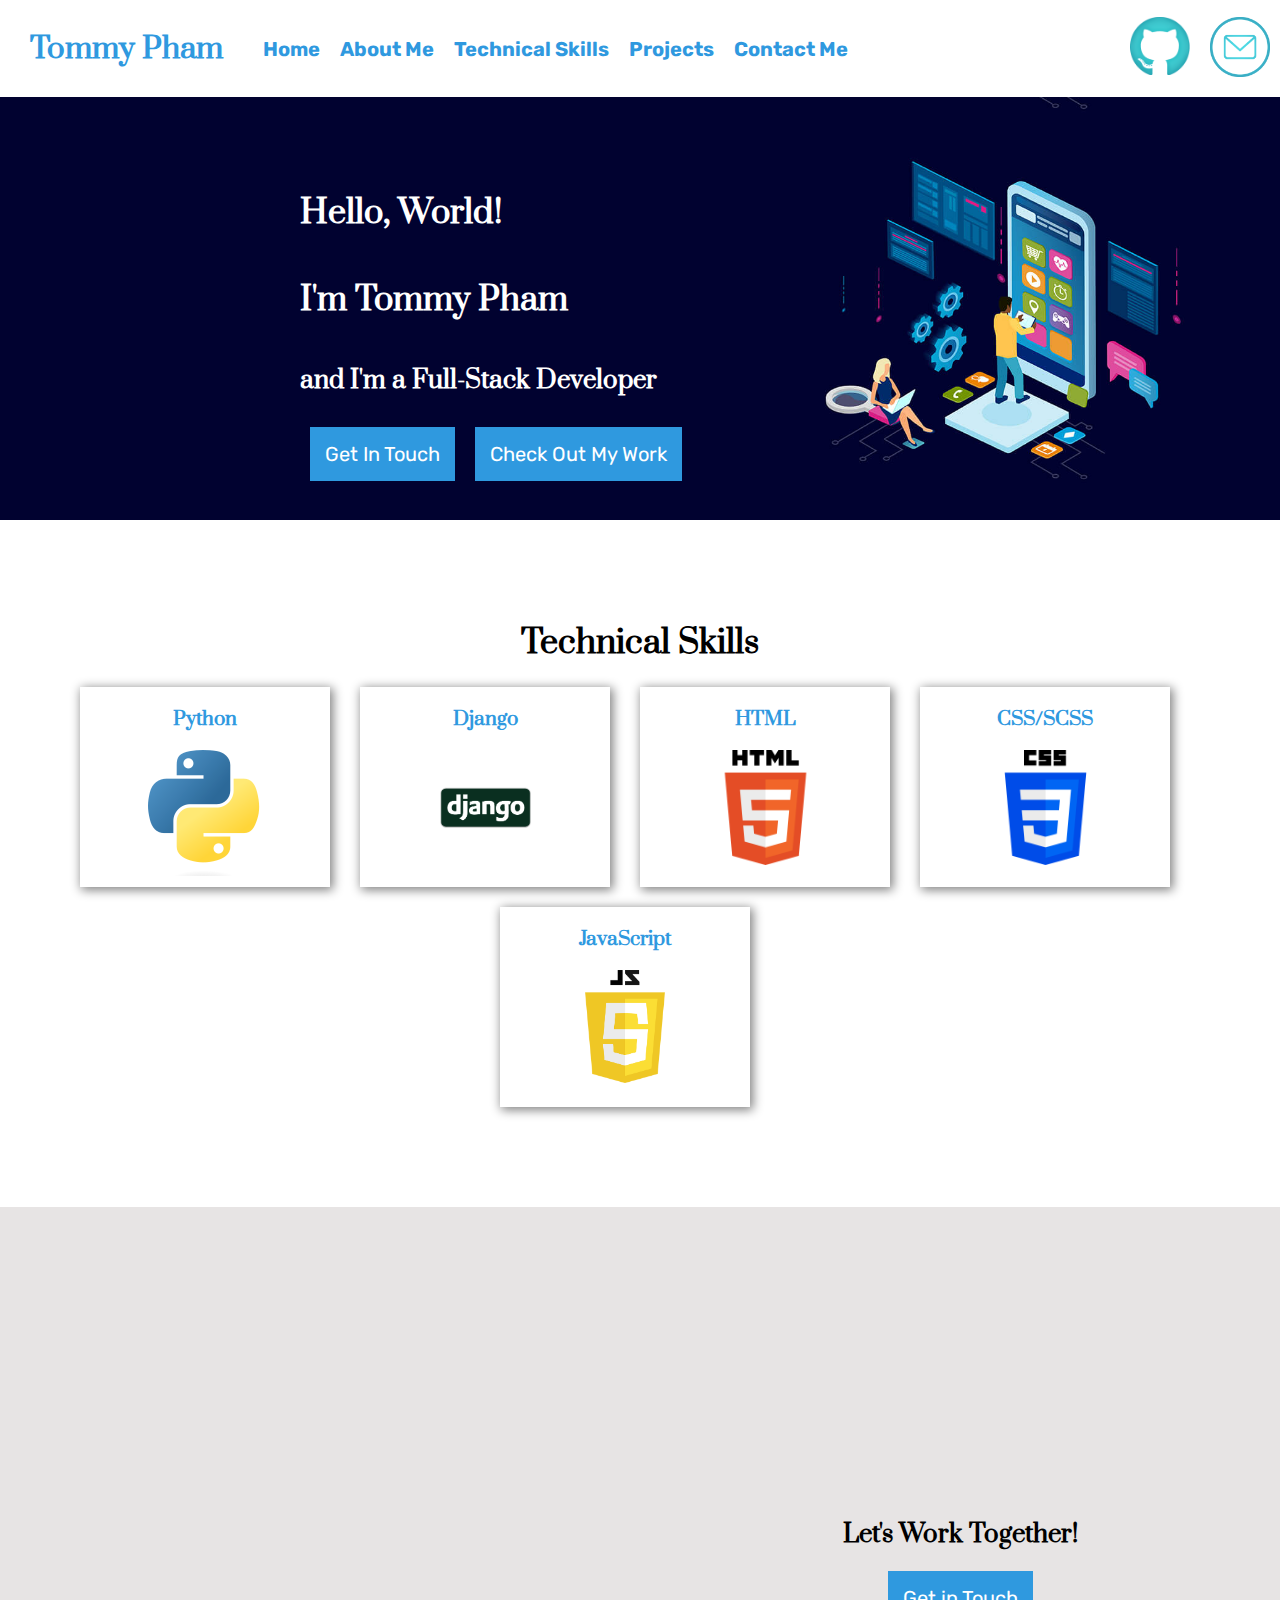
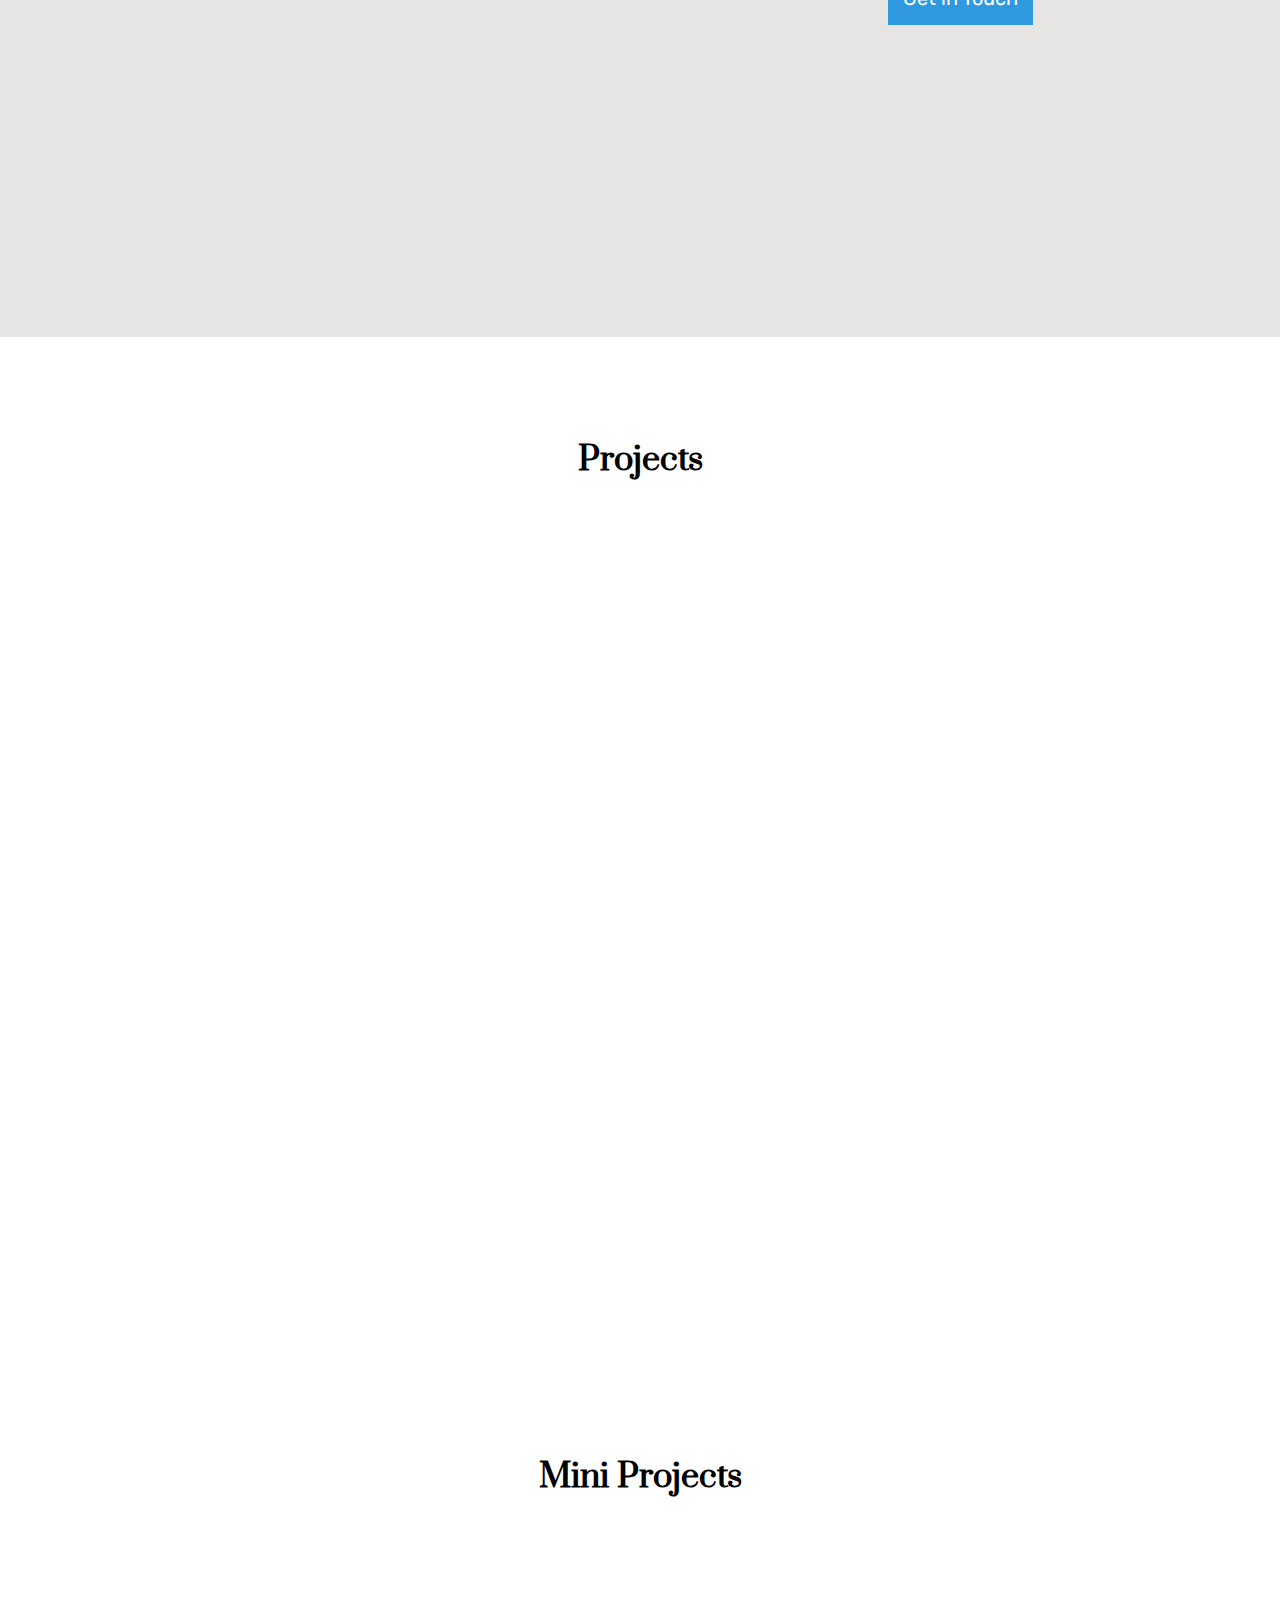
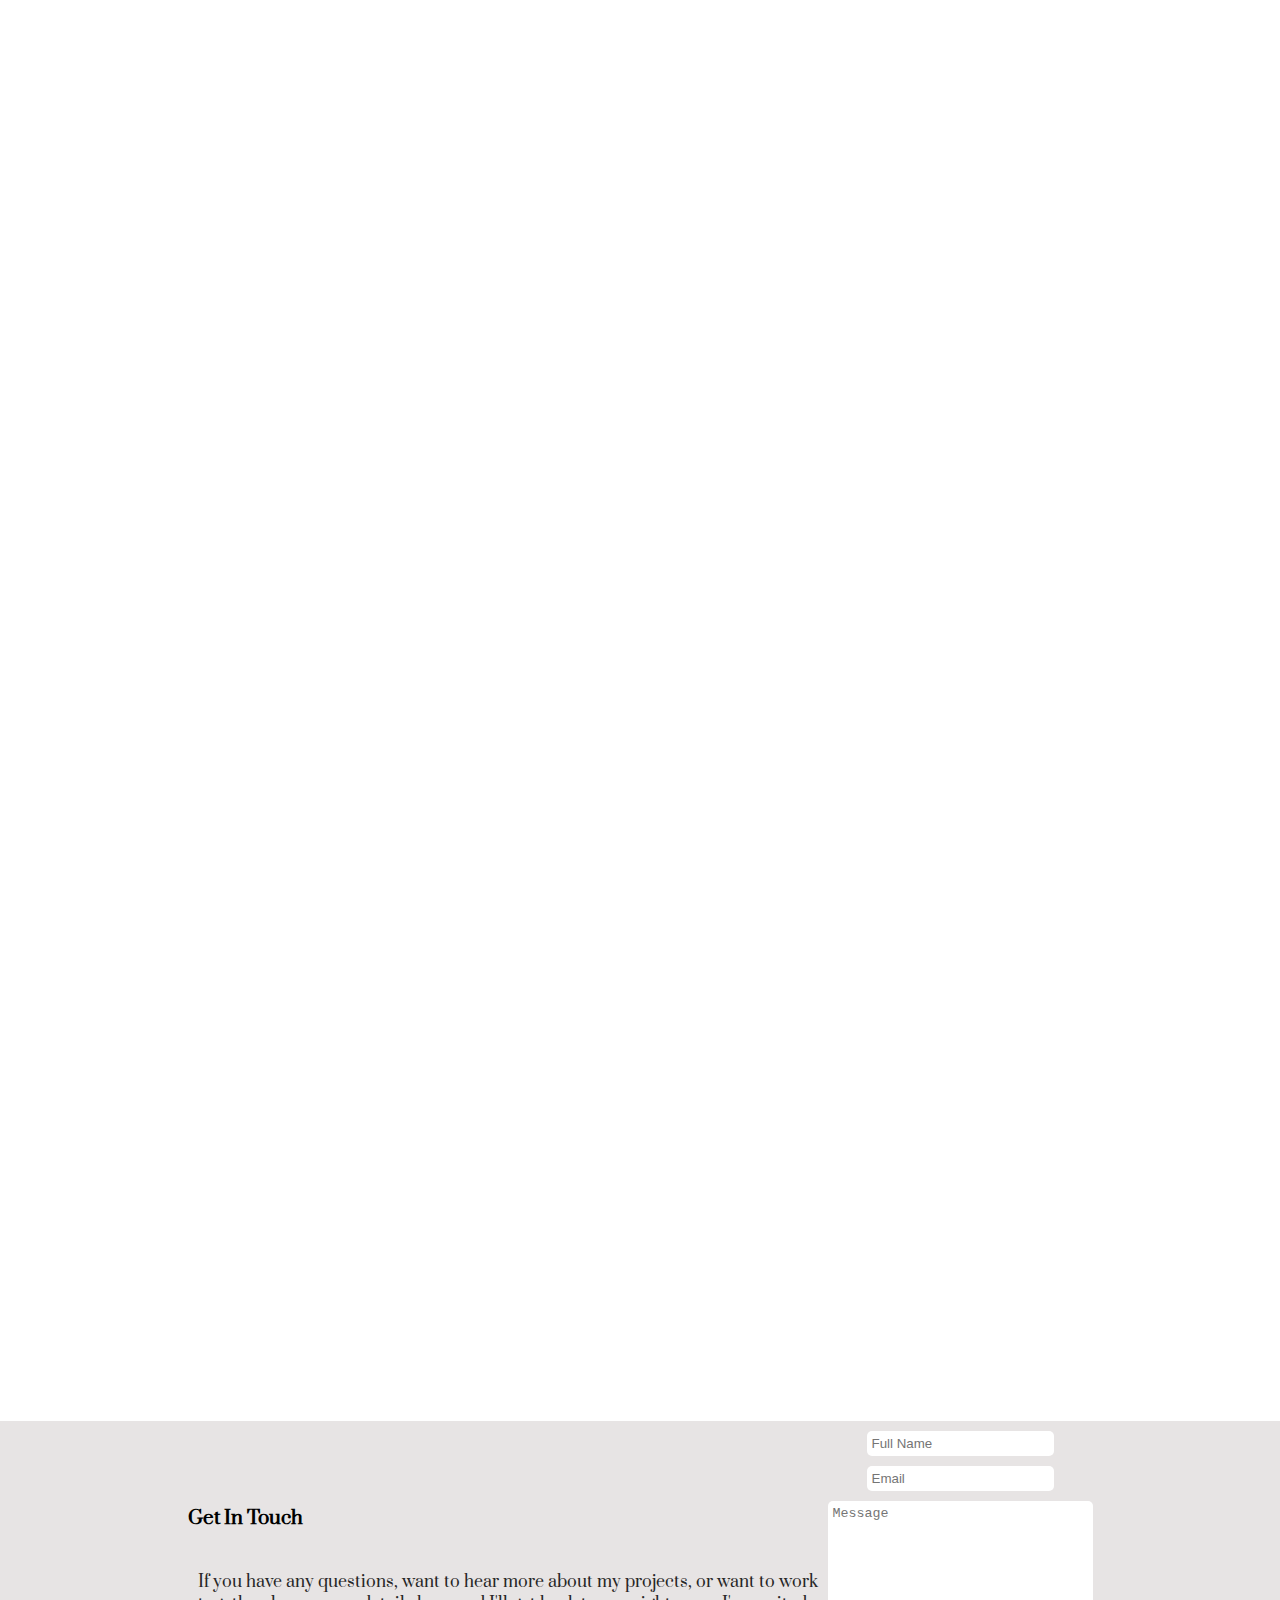
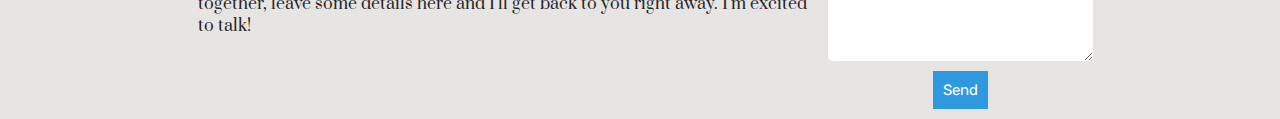
<file: index.html>
<!DOCTYPE html>
<html lang="en">
<head>
    <meta charset="UTF-8">
    <meta http-equiv="X-UA-Compatible" content="IE=edge">
    <meta name="viewport" content="width=device-width, initial-scale=1.0, maximum-scale=1.0, user-scalable=no,minimum-scale=1"/>
    <link rel="stylesheet" href="css/styles.css">
    <link rel="stylesheet" href="https://fonts.googleapis.com/css?family=Rubik">
    <link rel="stylesheet" href="https://fonts.googleapis.com/css?family=Prata">
    <script src="script.js"></script>
    <script src="navbar-shrink.js"></script>

    <title>Tommy Pham</title>
</head>
<body>
    <!-- NAV BAR -->
    <div class="content-wrapper navbar">
        <a href="index.html#home"><div class="left-div brand-container"><h3 class="brand">Tommy Pham</h3></div></a>


        <div class="nav-options-container">
            <ul class="nav-options">
                <li class="nav-option"><a href="#home">Home</a></li>
                <li class="nav-option"><a href="#about-me">About Me</a></li>
                <li class="nav-option"><a href="#tech-skills">Technical Skills</a></li>
                <li class="nav-option"><a href="#projects">Projects</a></li>
                <li class="nav-option"><a href="#contact">Contact Me</a></li>
            </ul>
        </div>

        <div class="right-div">
            <a href="https://github.com/2001tpham" target="_blank" ><img src="github-logo.png"class="icon" alt="GitHub" width="60px"></a>
            <a href="#contact"><img src="email-logo.png" class="icon"alt="Email" width="60px"></a>
        </div>

    </div>


    <!-- MAIN TOP SECTION -->
    <div class="content-wrapper main-index padding-nav stack left-banner" id="home">
        <h1 class="main-text">Hello, World!</h1>
        <h1 class="main-text">I'm Tommy Pham</h1>
        <h2 class="main-text">and I'm a Full-Stack Developer</h2>
        
        <div class="content-wrapper next-to-eachother">
            <a href="#contact" class="main-button">Get In Touch</a>
            <a href="#projects" class="main-button">Check Out My Work</a>
        </div>
    </div>


    <!-- TECHNICAL SKILLS -->
    <div class="center padding-nav grey-mobile" id="tech-skills">
        <h1 class="main-text">Technical Skills</h2>
    </div>
    <div class="content-wrapper center padding-bottom grey-mobile wrap">
        
        <div class="med-card scroll-reveal">
            <h3 class="main-text">Python</h3>
            <img src="Python-logo.jpg" alt="Python">
        </div>
        
        <div class="med-card scroll-reveal">
            <h3 class="main-text">Django</h3>
            <img src="django-logo.png" alt="Django" width="115px">
        </div>  
        
        <div class="med-card scroll-reveal">
            <h3 class="main-text">HTML</h3>
            <img src="html-logo.png" alt="HTML" width="115px">
        </div>
        
        <div class="med-card scroll-reveal">
            <h3 class="main-text">CSS/SCSS</h3>
            <img src="css-logo.jpg" alt="CSS" width="115px">
        </div>

        <div class="med-card scroll-reveal">
            <h3 class="main-text">JavaScript</h3>
            <img src="js-logo.png" alt="CSS" width="80px">
        </div>
    </div>

    <!-- ABOUT ME -->
    <div class="content-wrapper padding-nav next-to-eachother grey padding-bottom white-mobile" id="about-me">
        <div class="half-div left-side come-from-left">
            <h1 class="main-text padding-left">About Me</h1>
            <p class="padding-left subtext">My name is Tommy and I'm a student at University of Nebraska - Omaha. I fell in love with designing and creating ways to make life easier and I have found that when I combine that with coding, there's unlimited potential to make a positive impact.</p>

            <br>

            <p class="padding-left subtext">I started teaching myself how to code with online resources like Harvard's CS50 and CS50W along with as much documentation and as many videos that I can find. Combining that knowledge with university courses gives me the ability to start learning even more by creating projects outside of classes. Working on these independent projects has been something that has been incredibly useful in learning how to practically implement the skills that I've learned. Not to mention that it's just fun. </p>

            <br>

            <p class="padding-left subtext">But technical skill means nothing without personal skill. That's why I focus on developing a team-oriented, hardworking mindset just as much as a focus on the technical side. Coachability and an eagerness to learn are essential in any aspect of life, and I pride myself in putting emphasis on those traits. But most importantly, regardless of how stressful a day may be, I'll always have your back.</p>
        </div>

        <div class="half-div center stack grey-mobile" style="padding-top: 10px; padding-bottom: 10px;">
            <h2 class="main-text" style="margin-top: 0px;">Let's Work Together!</h2>
            <a href="#contact" class="main-button">Get in Touch</a>
        </div>

    </div>

    <!-- PROJECTS -->
    <div class="content-wrapper padding-nav" id="projects">
        <h1 class="main-text center">Projects</h1>
    </div>

    <!-- ROOMMATE DOCK -->
    <div class="center">
        <div class="project-big-card card-click come-from-left left-side" id="roommate-cardid">
            <h2 class="main-text">Roommate Dock</h2>

            <a href="roommate-dock.html"><img src="roommate-dock-main.jpg" alt="E-Commerce Site" width="600px"></a>
            
            <h4 class="main-text">Guest Account:</h4>
            <h4 class="subtext no-margin">Username: tommypham</h4>
            <h4 class="subtext no-margin">Password: roommate</h4>
            
            <p class="subtext">Website engineered from scratch for users to create accounts and collaborate with others to mange rental properties</p>
            <div class="next-to-eachother wrap center">
                <h3 class="tech-label">Django</h3>
                <h3 class="tech-label">Python</h3>
                <h3 class="tech-label">JavaScript</h3>
                <h3 class="tech-label">HTML/CSS/SCSS</h3>
                <h3 class="tech-label">SQLite</h3>
            </div>
            
            <div class="next-to-eachother margin-top wrap center">
                <a href="https://tommypham.pythonanywhere.com/" class="main-button margin-bottom margin-right">View Live Site</a>
                <a href="roommate-dock.html" class="main-button margin-right margin-bottom">See More</a>
                <a href="https://github.com/2001tpham/roommate-dock" class="main-button margin-bottom">View Source Code</a>
            </div>
        </div>
    </div>
    <!-- Commerce -->
    <div class="content-wrapper padding-nav" id="projects">
        <h1 class="main-text center">Mini Projects</h1>
    </div>



    <div class="content-wrapper next-to-eachother padding-bottom wrap center">
            <div class="big-card card-click come-from-left left-side" id="commerce-cardid">
                <h2 class="main-text">E-Commerce Site</h2>
                <a href="commerce.html"><img src="Commerce Main.jpg" alt="E-Commerce Site" width="600px"></a>
                
                <p class="subtext">Implemented functionality to an existing e-commerce template site including database model design and webpage rendering</p>
                <div class="next-to-eachother">
                    <h3 class="tech-label">Django</h3>
                    <h3 class="tech-label">Python</h3>
                    <h3 class="tech-label">SQLite</h3>
                </div>
                
                <div class="next-to-eachother margin-top wrap center">
                    <a href="commerce.html" class="main-button margin-right margin-bottom">See More</a>
                    <a href="https://github.com/2001tpham/CS50W-Lectures/tree/main/Projects/commerce" class="main-button margin-bottom">View Source Code</a>
                </div>
            </div>


        <div class="big-card card-click come-from-right right-side" id="wiki-cardid">
            <h2 class="main-text">Encyclopedia</h2>
            <a href="wiki.html"><img src="wiki-main.jpg" alt="Wiki" width="600px"></a>

                <p class="subtext">Implemented functionality to an existing community enclyclopedia site including the ability for users to search for entries, create/edit entries, and converting Markdown code into HTML.</p>
                <div class="next-to-eachother">
                    <h3 class="tech-label">Django</h3>
                    <h3 class="tech-label">Python</h3>
                </div>

                <div class="next-to-eachother margin-top wrap center">
                    <a href="wiki.html" class="main-button margin-right margin-bottom">See More</a>
                    <a href="https://github.com/2001tpham/CS50W-Lectures/tree/main/Projects/wiki" class="main-button margin-bottom">View Source Code</a>
                </div>
        </div>
    </div>

    <!-- FOOTER -->
    <div class="footer grey center" id="contact">
        <div class=" stack half-div">
            <h3 class="main-text">Get In Touch</h1>
            <p class="subtext">If you have any questions, want to hear more about my projects, or want to work together, leave some details here and I'll get back to you right away. I'm excited to talk!</p>
        </div>
        <form name="contact" action="commerce.html" netlify>
            <div class="center stack">
                <input type="text" name='name' placeholder="Full Name" class="margin-bottom input" required>
                <input type="email" name="email" placeholder="Email" class="margin-bottom input" required>
                <textarea name="message"cols="30" rows="10" placeholder="Message" class="margin-bottom input"></textarea>
                <button type="submit" class="small-button">Send</button>
            </div>
        </form>
    </div>
</body>
</html>
</file>
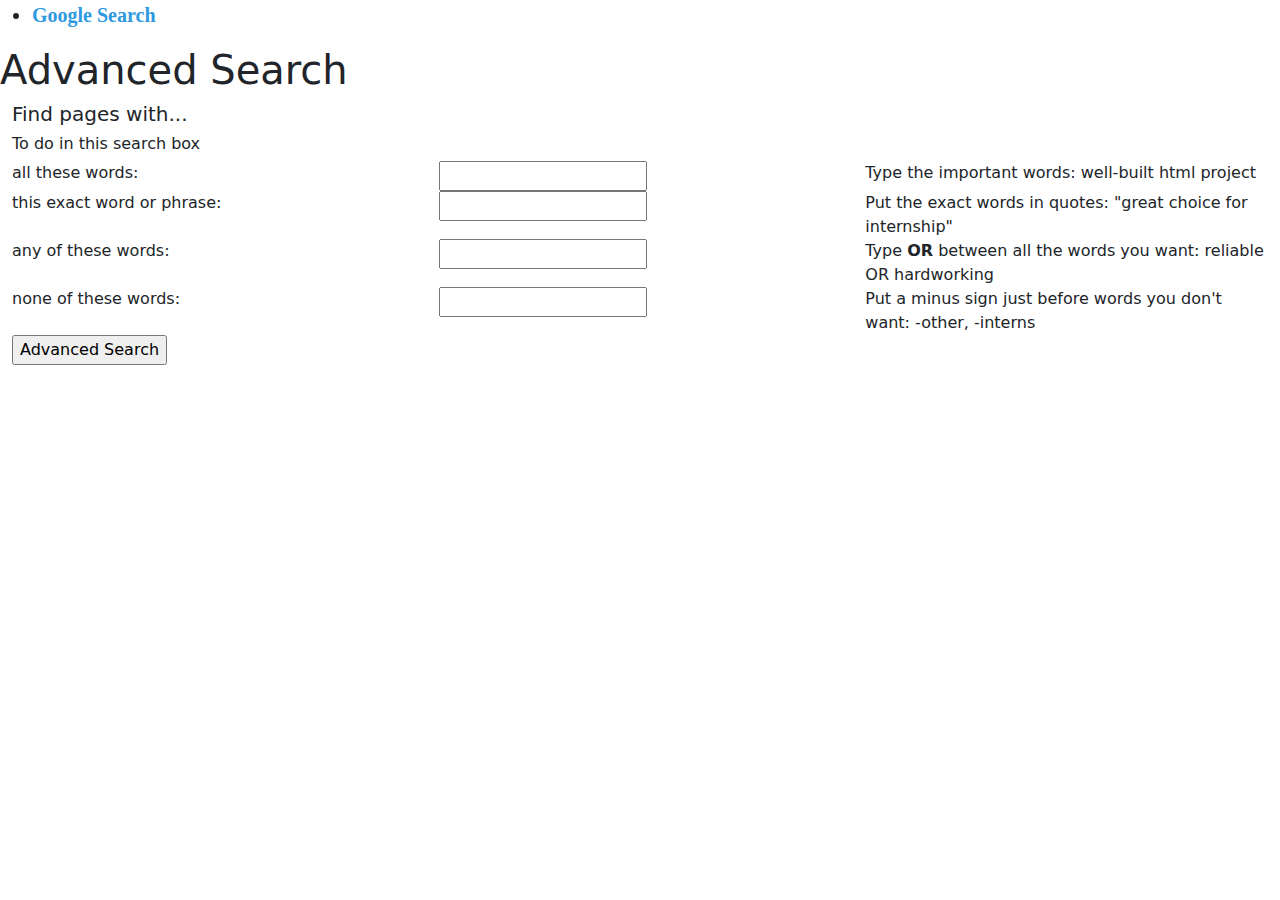
<file: advanced-search.html>
<!DOCTYPE html>
<html lang="en">
    <head>
        <title>Advanced Search</title>
        <link rel="stylesheet" href="css/styles.css">
        <link rel="stylesheet" href="	https://cdn.jsdelivr.net/npm/bootstrap@5.3.0-alpha1/dist/css/bootstrap.min.css">
    </head>
<body>
    <!-- Page Contents -->
    <div class="left-align-contents">

        <!-- Nav bar -->
        <div class="nav-bar">
            <div class="row">
                <div class="col-12">
                    <ul class="nav-list">
                        <li class="nav-option"><a href="index.html">Google Search</a></li>
                    </ul>
                </div>
            </div>
        </div> 

        <h1 class="title">Advanced Search</h1>

        <!-- Main contents -->
        <div class="find-pages container-fluid">

            <!-- Heading -->
            <div class="subheading">
                <h5>Find pages with...</h2>
                    <h6>To do in this search box</h3>
                    </div>
                    
                    <!-- Text inputs and form -->
                    <div class="advanced-form">
                <form class="advanced-search-form" action="https://www.google.com/search">

                    <!-- All these -->
                        <div class="input-row row">
                            <div class="input-label col-md-6 col-lg-4">
                                <label for="">all these words:</label>
                            </div>
                            <div class="input-text col-md-6 col-lg-4">
                                <input type="text" name="as_q" class="text-box">
                            </div>
                            <div class="input-span col-lg-4">
                                <span class="span">Type the important words:</span>
                                <span class="span2">well-built html project</span>
                            </div>
                        </div>
                    
                    <!-- this exact -->
                    <div class="input-row row">
                        <div class="input-label col-lg-4 col-md-6">
                            <label for="">this exact word or phrase:</label>
                        </div>
                        <div class="input-text col-lg-4 col-md-6">
                            <input type="text" name="as_epq" class="text-box">
                        </div>
                        <div class="input-span col-lg-4">
                            <span class="span">Put the exact words in quotes:</span>
                            <span class="span2">"great choice for internship"</span>
                        </div>
                    </div>

                    <div class="input-row row">
                        <div class="input-label col-md-6 col-lg-4">
                            <label for="">any of these words:</label>
                        </div>
                        <div class="input-text col-lg-4 col-md-6">
                            <input type="text" name="as_oq" class="text-box">
                        </div>
                        <div class="input-span col-lg-4">
                            <span class="span">Type <strong>OR</strong> between all the words you want:</span>
                            <span class="span2">reliable OR hardworking</span>
                        </div>
                    </div>

                    <div class="input-row row">
                        <div class="input-label col-lg-4 col-md-6">
                            <label for="">none of these words:</label>
                        </div>
                        <div class="input-text col-lg-4 col-md-6">
                            <input type="text" name="as_eq" class="text-box">
                        </div>
                        <div class="input-span col-lg-4">
                            <span class="span">Put a minus sign just before words you don't want:</span>
                            <span class="span2">-other, -interns</span>
                        </div>
                    </div>
                    <div class="advanced-submit">
                        <input type="submit" value="Advanced Search">
                    </div>
                </form>
            </div>
        </div>


        </div>

    </div>
</body>
</html>
</file>
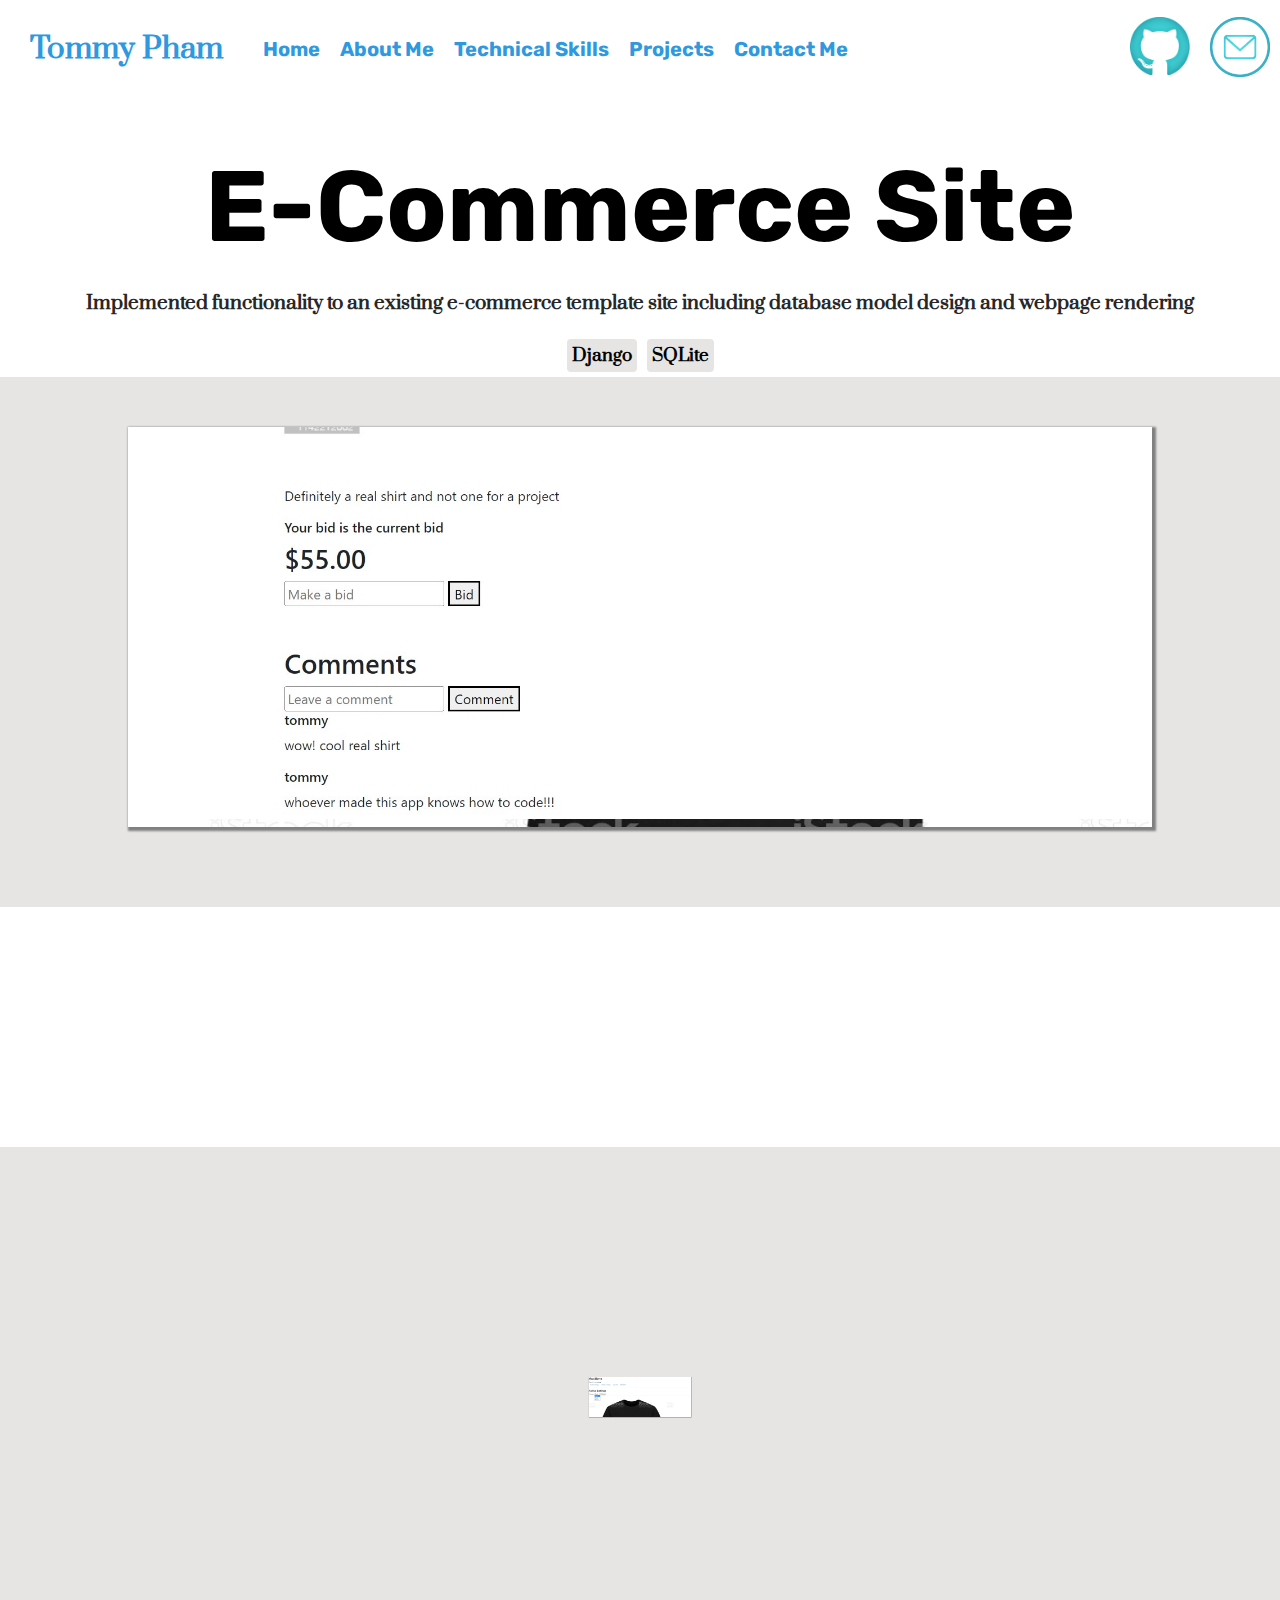
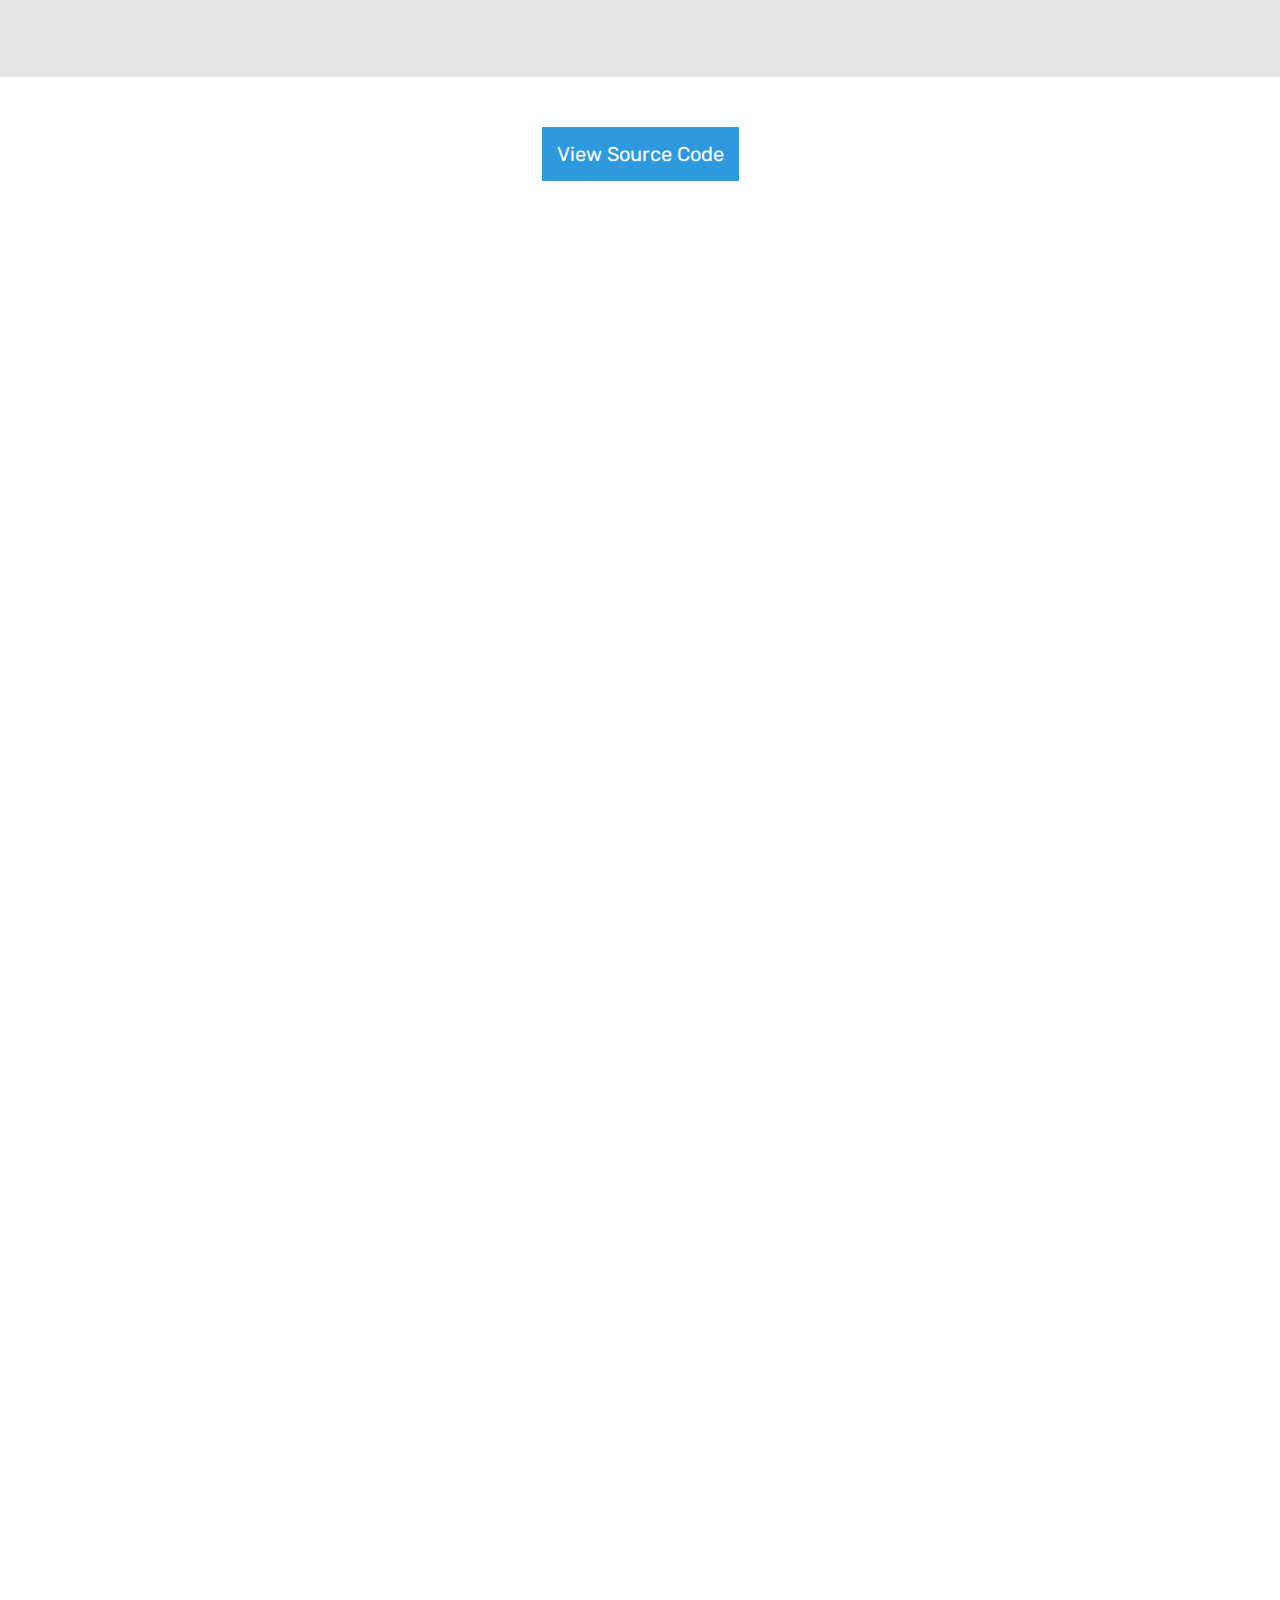
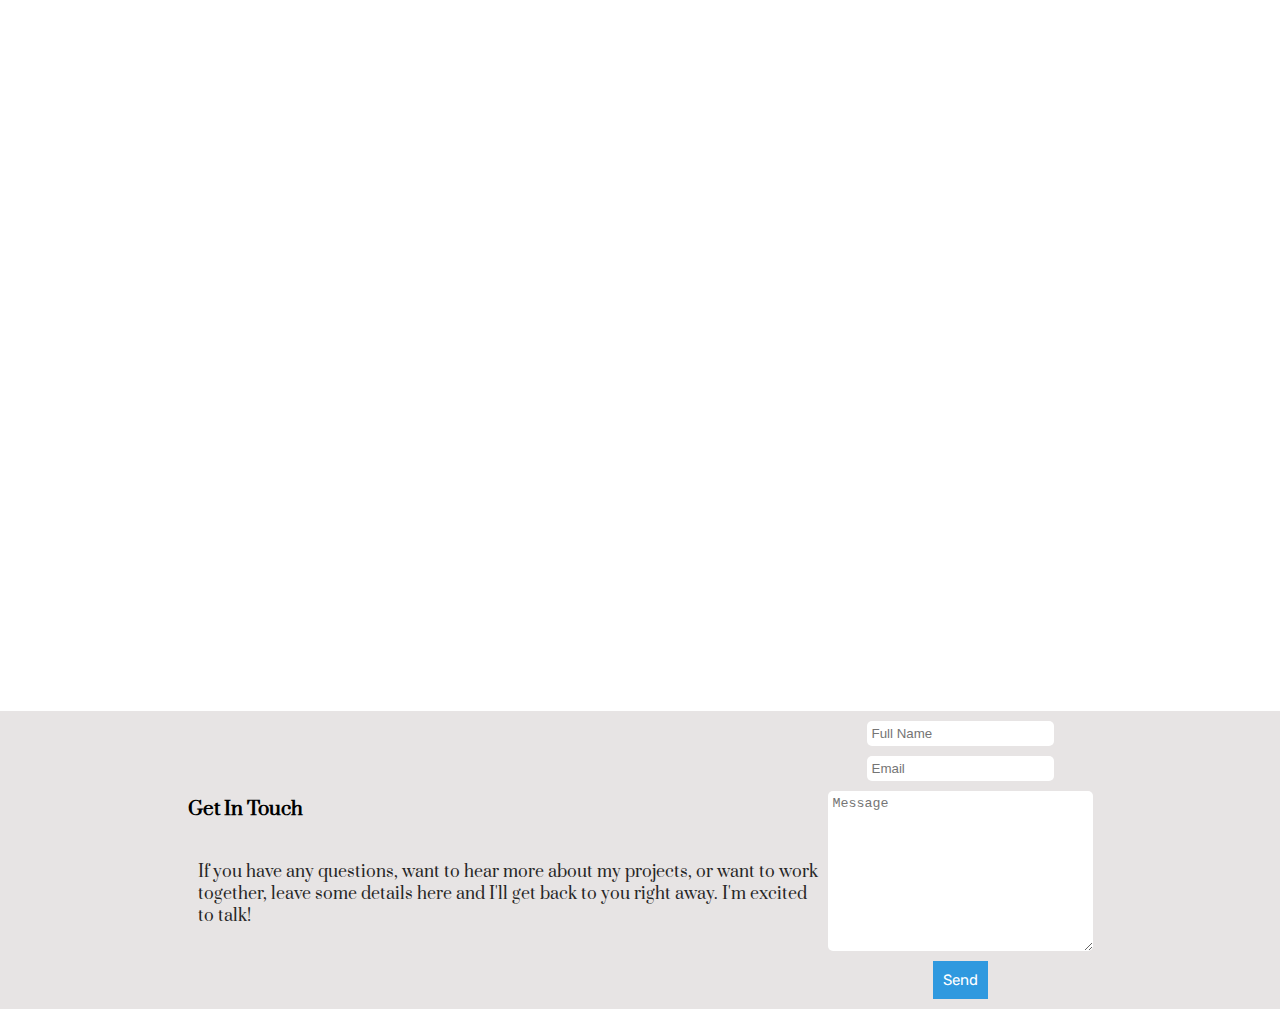
<file: commerce.html>
<!DOCTYPE html>
<html lang="en">
<head>
    <meta charset="UTF-8">
    <meta http-equiv="X-UA-Compatible" content="IE=edge">
    <meta name="viewport" content="width=device-width, initial-scale=1.0, maximum-scale=1.0, user-scalable=no,minimum-scale=1"/>
    <link rel="stylesheet" href="css/styles.css">
    <link rel="stylesheet" href="https://fonts.googleapis.com/css?family=Rubik">
    <link rel="stylesheet" href="https://fonts.googleapis.com/css?family=Prata">
    <script src="project.js"></script>
    <script src="navbar-shrink.js"></script>
    

    <title>Commerce</title>
</head>
<body>
    <!-- NAV BAR -->
    <div class="content-wrapper navbar">
        <a href="index.html#home"><div class="left-div brand-container"><h3 class="brand">Tommy Pham</h3></div></a>


        <div class="nav-options-container">
            <ul class="nav-options">
                <li class="nav-option"><a href="index.html#home">Home</a></li>
                <li class="nav-option"><a href="index.html#about-me">About Me</a></li>
                <li class="nav-option"><a href="index.html#tech-skills">Technical Skills</a></li>
                <li class="nav-option"><a href="index.html#projects">Projects</a></li>
                <li class="nav-option"><a href="index.html#contact">Contact Me</a></li>
            </ul>
        </div>

        <div class="right-div">
            <a href="https://github.com/2001tpham/2001tpham.github.io" target="_blank"><img src="github-logo.png" class="icon"alt="GitHub" width="60px"></a>
            <a href="#contact"><img src="email-logo.png"class="icon" alt="Email" width="60px"></a>
        </div>

    </div>

<!-- MAIN -->
    <div class="content-wrapper padding-nav center stack">
        <h1 class="main-text  big-text">E-Commerce Site</h1>
        <h3 class="subtext">Implemented functionality to an existing e-commerce template site including database model design and webpage rendering</h3>
        <div class="center">
            <h4 class="tech-label scroll scroll-reveal">Django</h4>
            <h4 class="tech-label scroll scroll-reveal">SQLite</h4>
        </div>
    </div>

    <div class="grey padding-bottom padding-top">
        <div class="project-image-banner background-commerce"></div>
    </div>

    <div class="content-wrapper center mobile-stack stack come-from-left left-side">
        <h2 class="main-text">Project Overview</h2>
        <ul>
            <li class="subtext">Built Django Models to allow users to create product listings</li>
            <li class="subtext">Utilized SQLite to store data from users including listing information, bids, and comments</li>
            <li class="subtext">Developed a process for owners of listings to close them</li>
            <li class="subtext">Designed a method that allows users to add and remove listings from a watchlist</li>
            <li class="subtext">Registered models into Django admin page to allow administrators to edit or remove listing information</li>

        </ul>
    </div>

    <div class="grey padding-top padding-bottom">
        <div class="project-image-banner background-commerce-second scale scale-item"></div>
    </div>

    <div class="content-wrapper center padding-top">
        <a href="https://github.com/2001tpham/CS50W-Lectures/tree/main/Projects/commerce" target="_blank" class="main-button">View Source Code</a>
    </div>

    <div class="center mobile-stack wrap">
        <div class="big-card come-from-left left-side">
            <img src="commerce-watchlist.jpg" alt="Commerce Create Listing" width="700px">
        </div>
        
        <div class="big-card come-from-right right-side">
            <img src="commerce-watchlist-add.jpg" alt="Commerce Create Listing" width="700px">
        </div>
    </div>
    
    <div class="center">
        <div class="big-card come-from-left left-side">
            <img src="Commerce-create.jpg" alt="Commerce Create Listing" width="700px">
        </div>
    </div>

    <div class="footer grey center" id="contact">
        <div class=" stack half-div">
            <h3 class="main-text">Get In Touch</h1>
            <p class="subtext">If you have any questions, want to hear more about my projects, or want to work together, leave some details here and I'll get back to you right away. I'm excited to talk!</p>
        </div>
        <form name="contact" action="commerce.html" netlify>
            <div class="center stack">
                <input type="text" name='name' placeholder="Full Name" class="margin-bottom input" required>
                <input type="email" name="email" placeholder="Email" class="margin-bottom input" required>
                <textarea name="message"cols="30" rows="10" placeholder="Message" class="margin-bottom input"></textarea>
                <button type="submit" class="small-button">Send</button>
            </div>
        </form>
    </div>

</body>
</html>
</file>
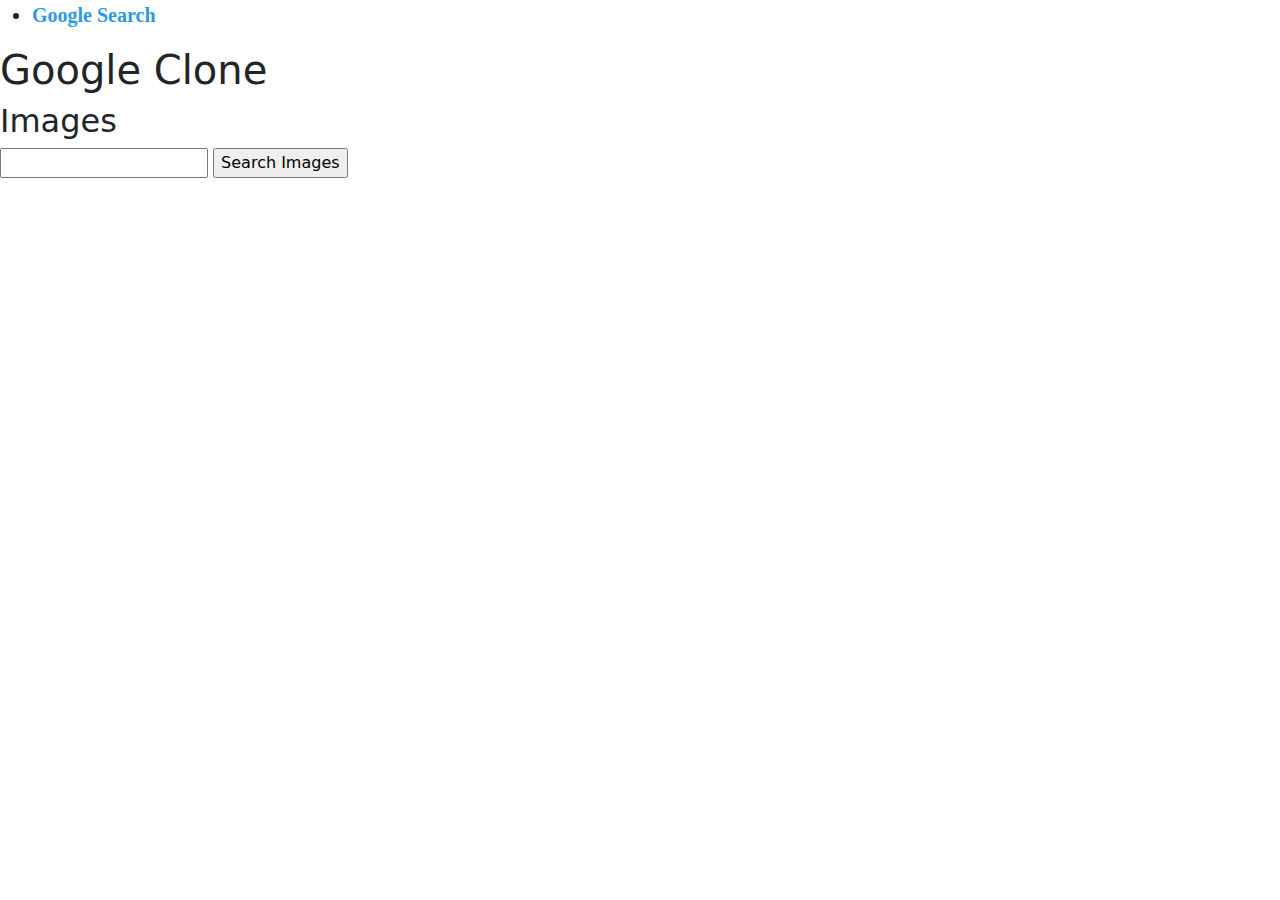
<file: image.html>
<!DOCTYPE html>
<html lang="en">
    <head>
        <title>Image</title>
        <link rel="stylesheet" href="css/styles.css">
        <link rel="stylesheet" href="	https://cdn.jsdelivr.net/npm/bootstrap@5.3.0-alpha1/dist/css/bootstrap.min.css">
    </head>
    <body>

        <!-- Nav Bar -->
        <div class="nav-place">
            <div class="nav-bar">
                <div class="row">
                    <div class="col-12">
                        <ul class="nav-list">
                            <li class="nav-option"><a href="index.html">Google Search</a></li>
                        </ul>
                    </div>
                </div>
            </div>
        </div>

       <!-- Search and graphical content -->
        <div class="center-on-page">
            <!-- Google Logo -->
                <h1 class="logo-image">Google Clone</h1>
                <h2 class="logo-sub">Images</h2>

            <!-- Search Form -->
            <div>
                <form class="search-form" action="https://www.google.com/search">
                    <input type="hidden" name="tbm" value="isch">
                    <input class="search-bar" type="text" name="q">
                    <input class="submit-button" type="submit" value="Search Images">
                </form>
            </div>
        </div>
        
    </body>
</html>
</file>
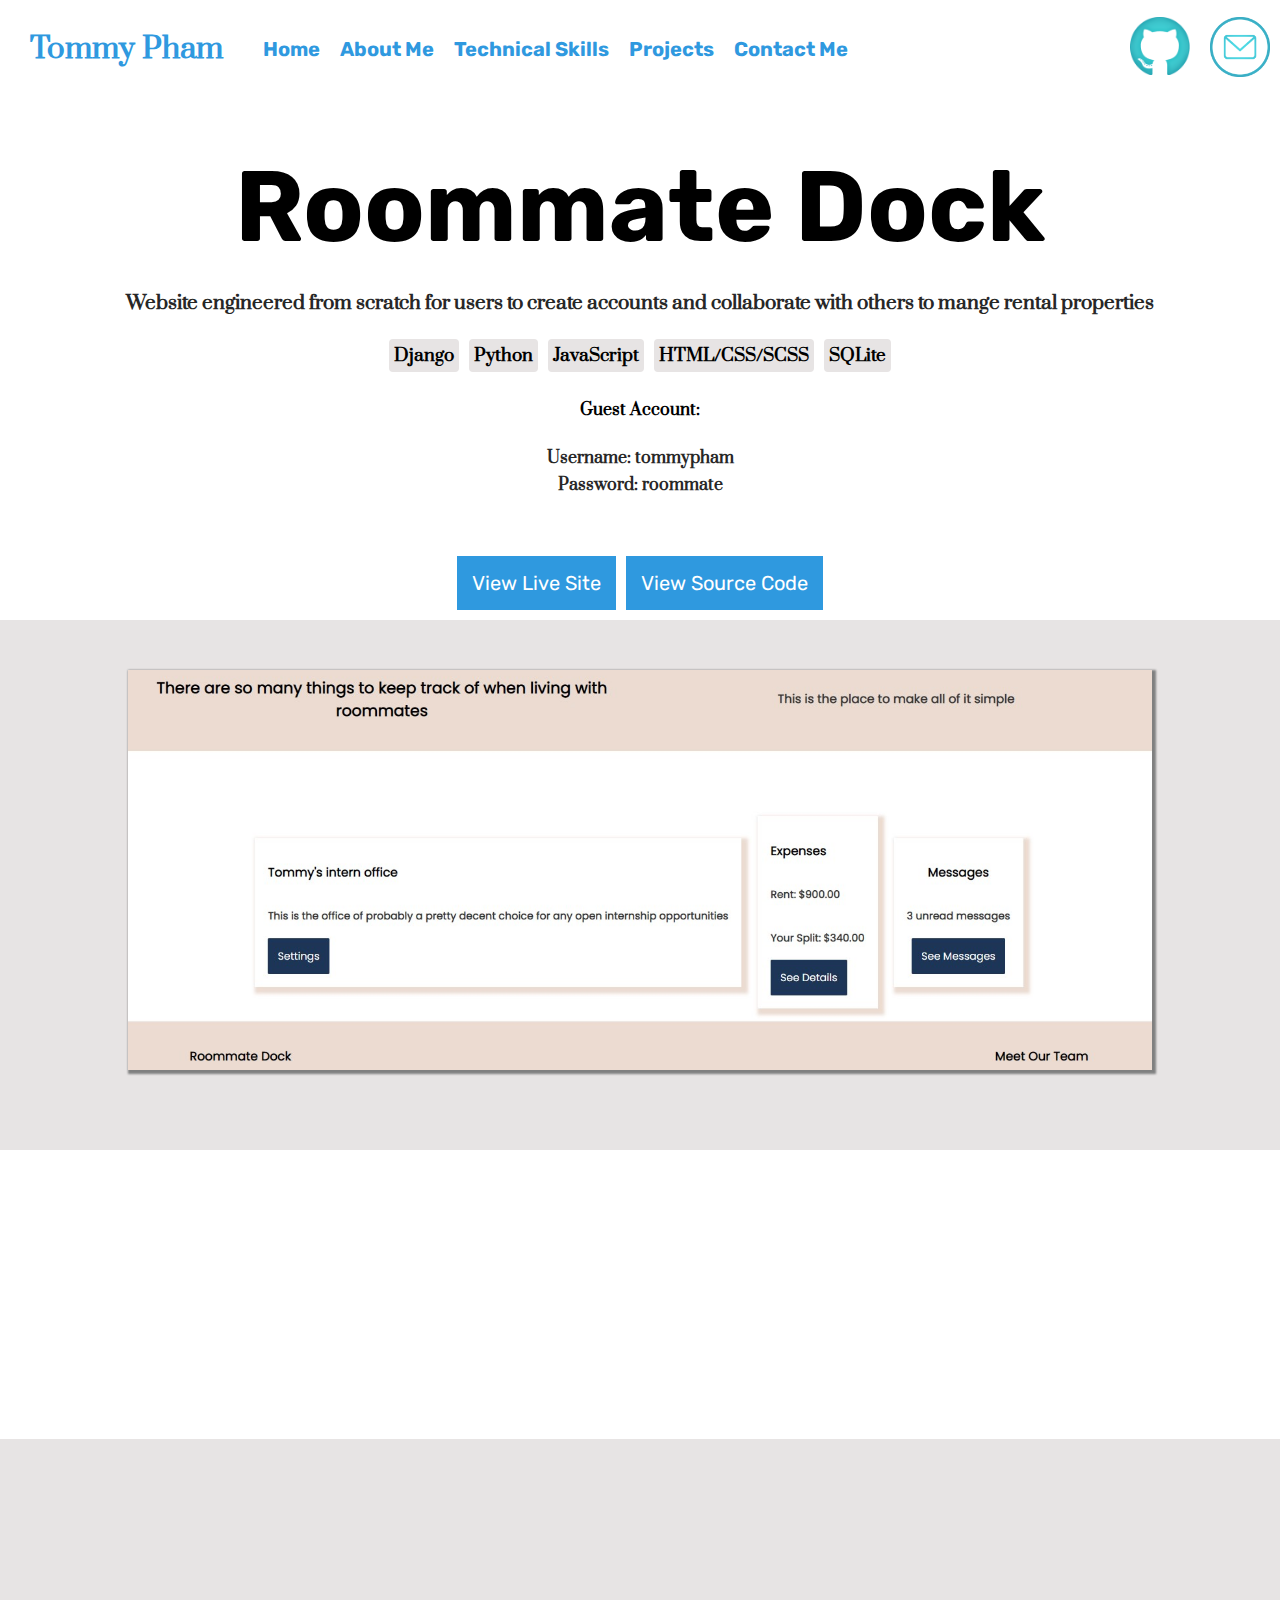
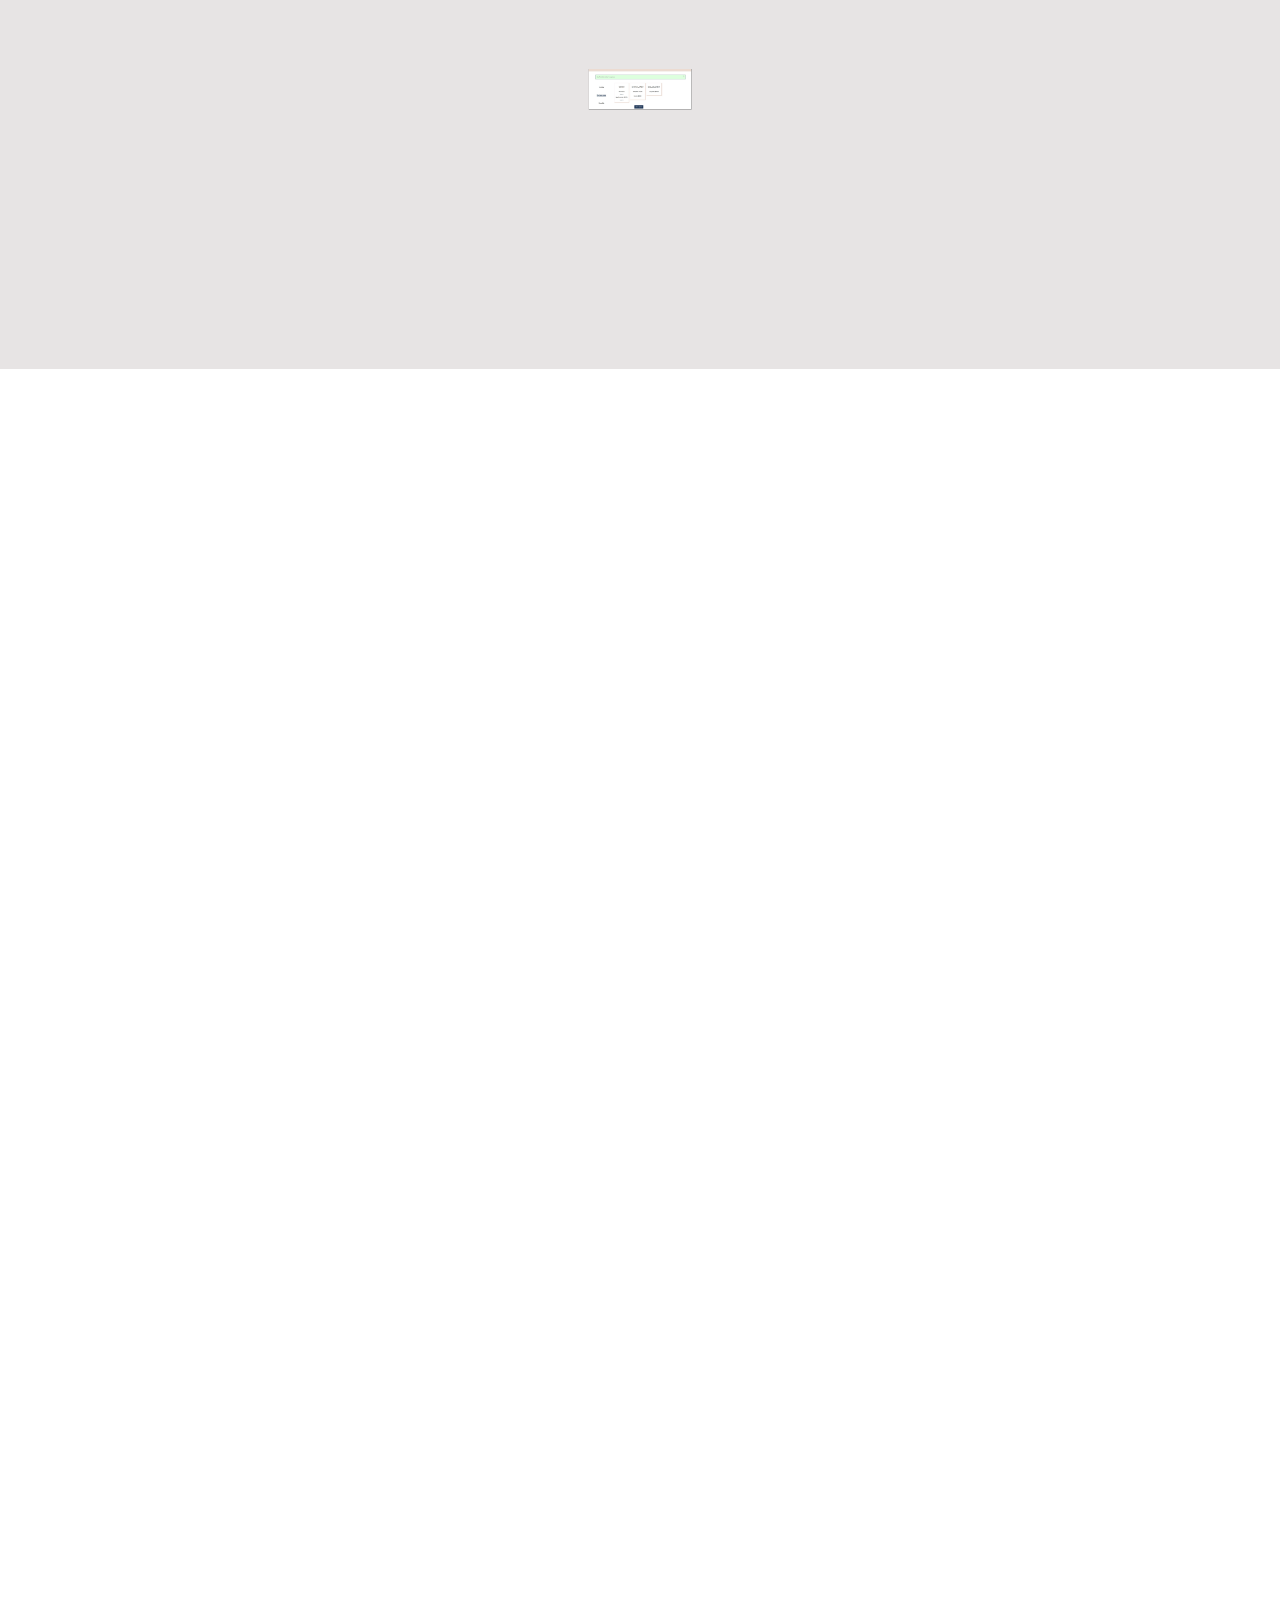
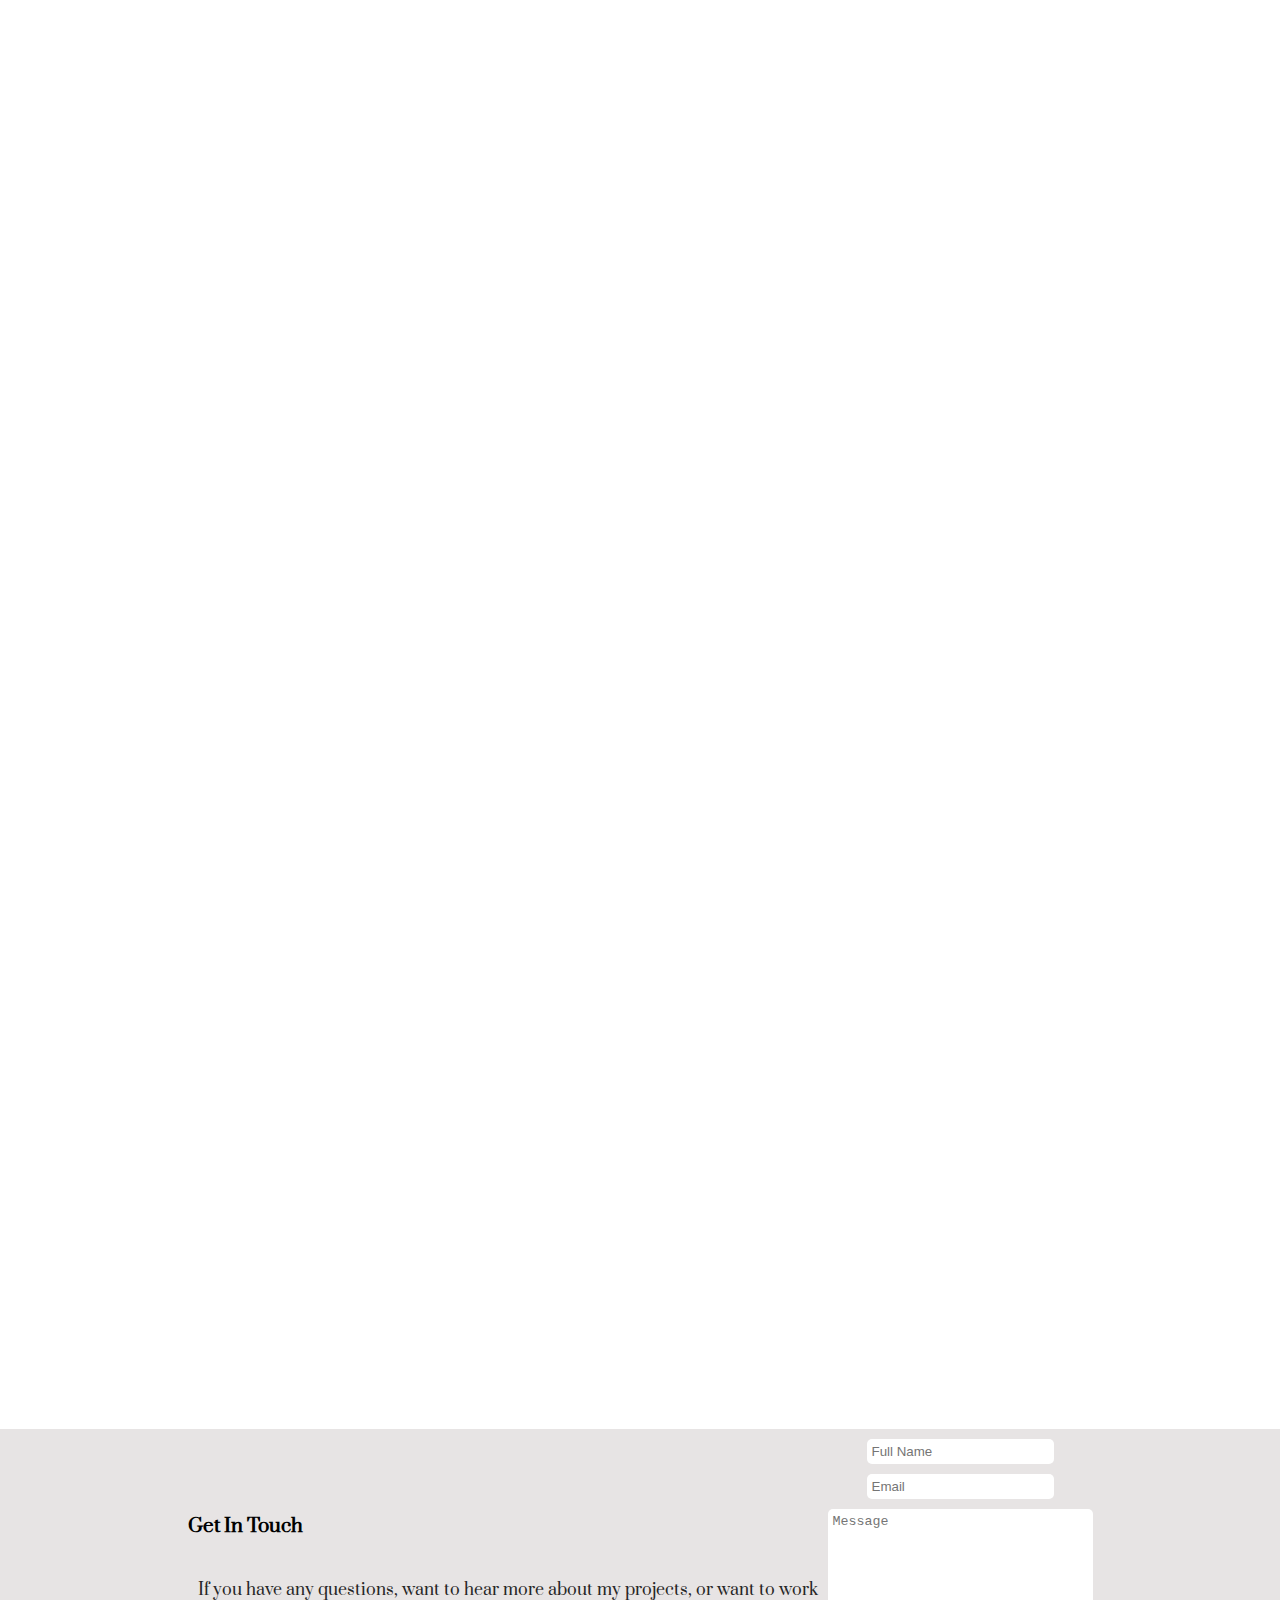
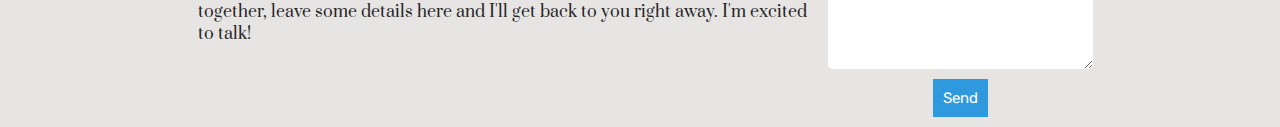
<file: roommate-dock.html>
<!DOCTYPE html>
<html lang="en">
<head>
    <meta charset="UTF-8">
    <meta http-equiv="X-UA-Compatible" content="IE=edge">
    <meta name="viewport" content="width=device-width, initial-scale=1.0, maximum-scale=1.0, user-scalable=no,minimum-scale=1"/>
    <link rel="stylesheet" href="css/styles.css">
    <link rel="stylesheet" href="https://fonts.googleapis.com/css?family=Rubik">
    <link rel="stylesheet" href="https://fonts.googleapis.com/css?family=Prata">
    <script src="project.js"></script>
    <script src="navbar-shrink.js"></script>
    

    <title>Roommate Dock</title>
</head>
<body>
    <!-- NAV BAR -->
    <div class="content-wrapper navbar">
        <a href="index.html#home"><div class="left-div brand-container"><h3 class="brand">Tommy Pham</h3></div></a>


        <div class="nav-options-container">
            <ul class="nav-options">
                <li class="nav-option"><a href="index.html#home">Home</a></li>
                <li class="nav-option"><a href="index.html#about-me">About Me</a></li>
                <li class="nav-option"><a href="index.html#tech-skills">Technical Skills</a></li>
                <li class="nav-option"><a href="index.html#projects">Projects</a></li>
                <li class="nav-option"><a href="index.html#contact">Contact Me</a></li>
            </ul>
        </div>

        <div class="right-div">
            <a href="https://github.com/2001tpham/2001tpham.github.io" target="_blank"><img src="github-logo.png" class="icon"alt="GitHub" width="60px"></a>
            <a href="#contact"><img src="email-logo.png"class="icon" alt="Email" width="60px"></a>
        </div>

    </div>

<!-- MAIN -->
    <div class="content-wrapper padding-nav center stack">
        <h1 class="main-text  big-text">Roommate Dock</h1>
        <h3 class="subtext">Website engineered from scratch for users to create accounts and collaborate with others to mange rental properties</h3>
        <div class="center wrap">
            <h4 class="tech-label scroll scroll-reveal">Django</h4>
            <h4 class="tech-label scroll scroll-reveal">Python</h4>
            <h4 class="tech-label scroll scroll-reveal">JavaScript</h4>
            <h4 class="tech-label scroll scroll-reveal">HTML/CSS/SCSS</h4>
            <h4 class="tech-label scroll scroll-reveal">SQLite</h4>
        </div>

        <h4 class="main-text">Guest Account:</h4>
        <h4 class="subtext no-margin">Username: tommypham</h4>
        <h4 class="subtext no-margin">Password: roommate</h4>

        <div class="content-wrapper center padding-top">
            <a href="https://tommypham.pythonanywhere.com/" class="main-button margin-bottom margin-top margin-right">View Live Site</a>
            <a href="https://github.com/2001tpham/roommate-dock" class="main-button">View Source Code</a>
        </div>

    </div>

    <div class="grey padding-bottom padding-top">
        <div class="project-image-banner background-roommate"></div>
    </div>

    <div class="content-wrapper center mobile-stack stack come-from-left left-side">
        <h2 class="main-text">Project Overview</h2>
        <ul>
            <li class="subtext">Implemented user authentication and permissions using Django</li>
            <li class="subtext">Built models using Python and Django to store inputted user information in an SQLite database</li>
            <li class="subtext">Utilized JavaScript, HTML, and CSS along with database information update and personalize client-side display
                such as number of unread messages to allow users to edit personal information</li>
            <li class="subtext">Created an algorithm to calculate evenly divided financial splits in collaboration with other users based on
                server-side data</li>
            <li class="subtext">Developed a way for users to update, remove, or store information in the database using Django, Python, and
                SQLite</li>
            <li class="subtext">Designed responsive UI using HTML, CSS/SCSS, and JavaScript</li>
            

        </ul>
    </div>

    <div class="grey padding-top padding-bottom">
        <div class="project-image-banner background-roommate-second scale scale-item"></div>
    </div>

    <div class="center mobile-stack wrap">
        <div class="big-card come-from-left left-side">
            <img src="expense-error.jpg" alt="Commerce Create Listing" width="700px">
        </div>
        
        <div class="big-card come-from-right right-side">
            <img src="roommate-open-message.jpg" alt="Commerce Create Listing" width="700px">
        </div>
    </div>
    
    <div class="center mobile-stack wrap">
        <div class="big-card come-from-left left-side">
            <img src="roommate-messages.jpg" alt="Commerce Create Listing" width="700px">
        </div>

        <div class="big-card come-from-right right-side">
            <img src="rent-update.jpg" alt="Commerce Create Listing" width="700px">
        </div>
    </div>

    <div class="center mobile-stack wrap">
        <div class="big-card come-from-left left-side">
            <img src="results.jpg" alt="Commerce Create Listing" width="700px">
        </div>

        <div class="big-card come-from-right right-side">
            <img src="roommate-login.jpg" alt="Commerce Create Listing" width="700px">
        </div>
    </div>

    <div class="footer grey center" id="contact">
        <div class=" stack half-div">
            <h3 class="main-text">Get In Touch</h1>
            <p class="subtext">If you have any questions, want to hear more about my projects, or want to work together, leave some details here and I'll get back to you right away. I'm excited to talk!</p>
        </div>
        <form name="contact" action="commerce.html" netlify>
            <div class="center stack">
                <input type="text" name='name' placeholder="Full Name" class="margin-bottom input" required>
                <input type="email" name="email" placeholder="Email" class="margin-bottom input" required>
                <textarea name="message"cols="30" rows="10" placeholder="Message" class="margin-bottom input"></textarea>
                <button type="submit" class="small-button">Send</button>
            </div>
        </form>
    </div>

</body>
</html>
</file>
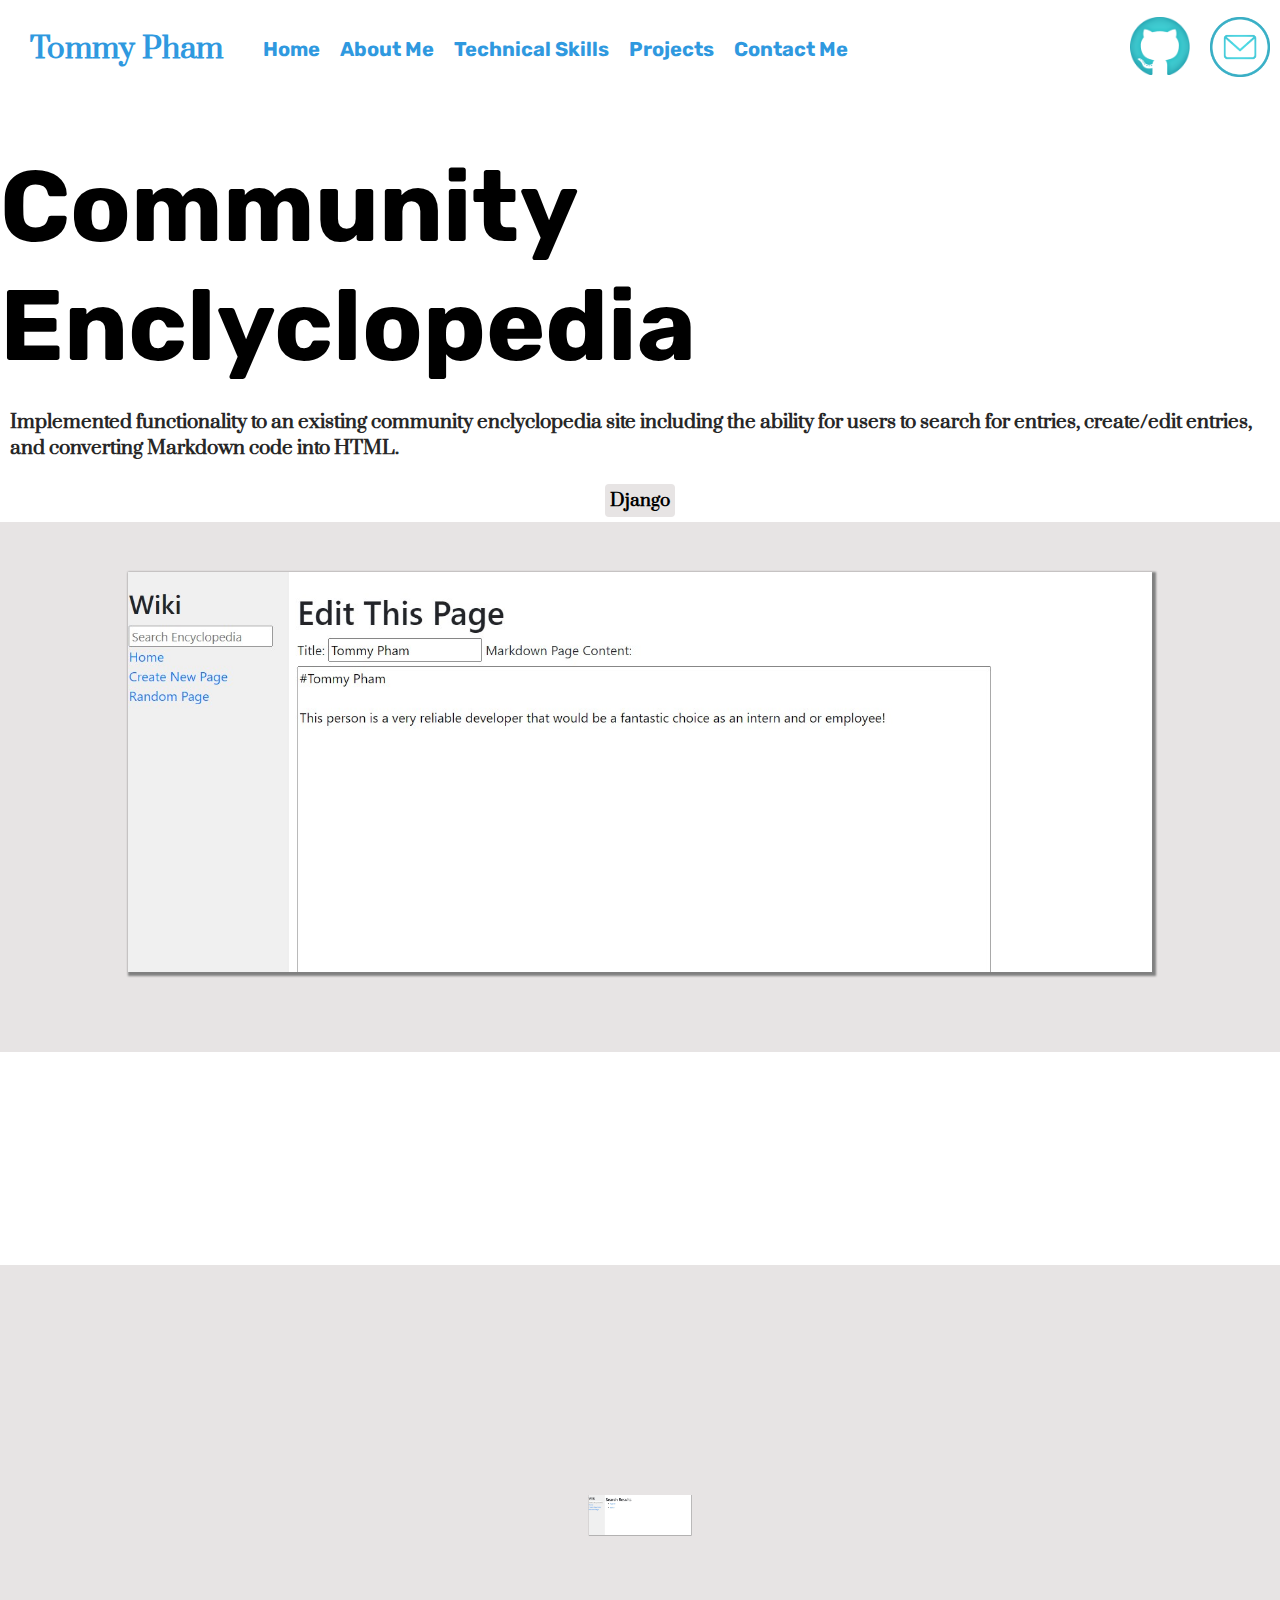
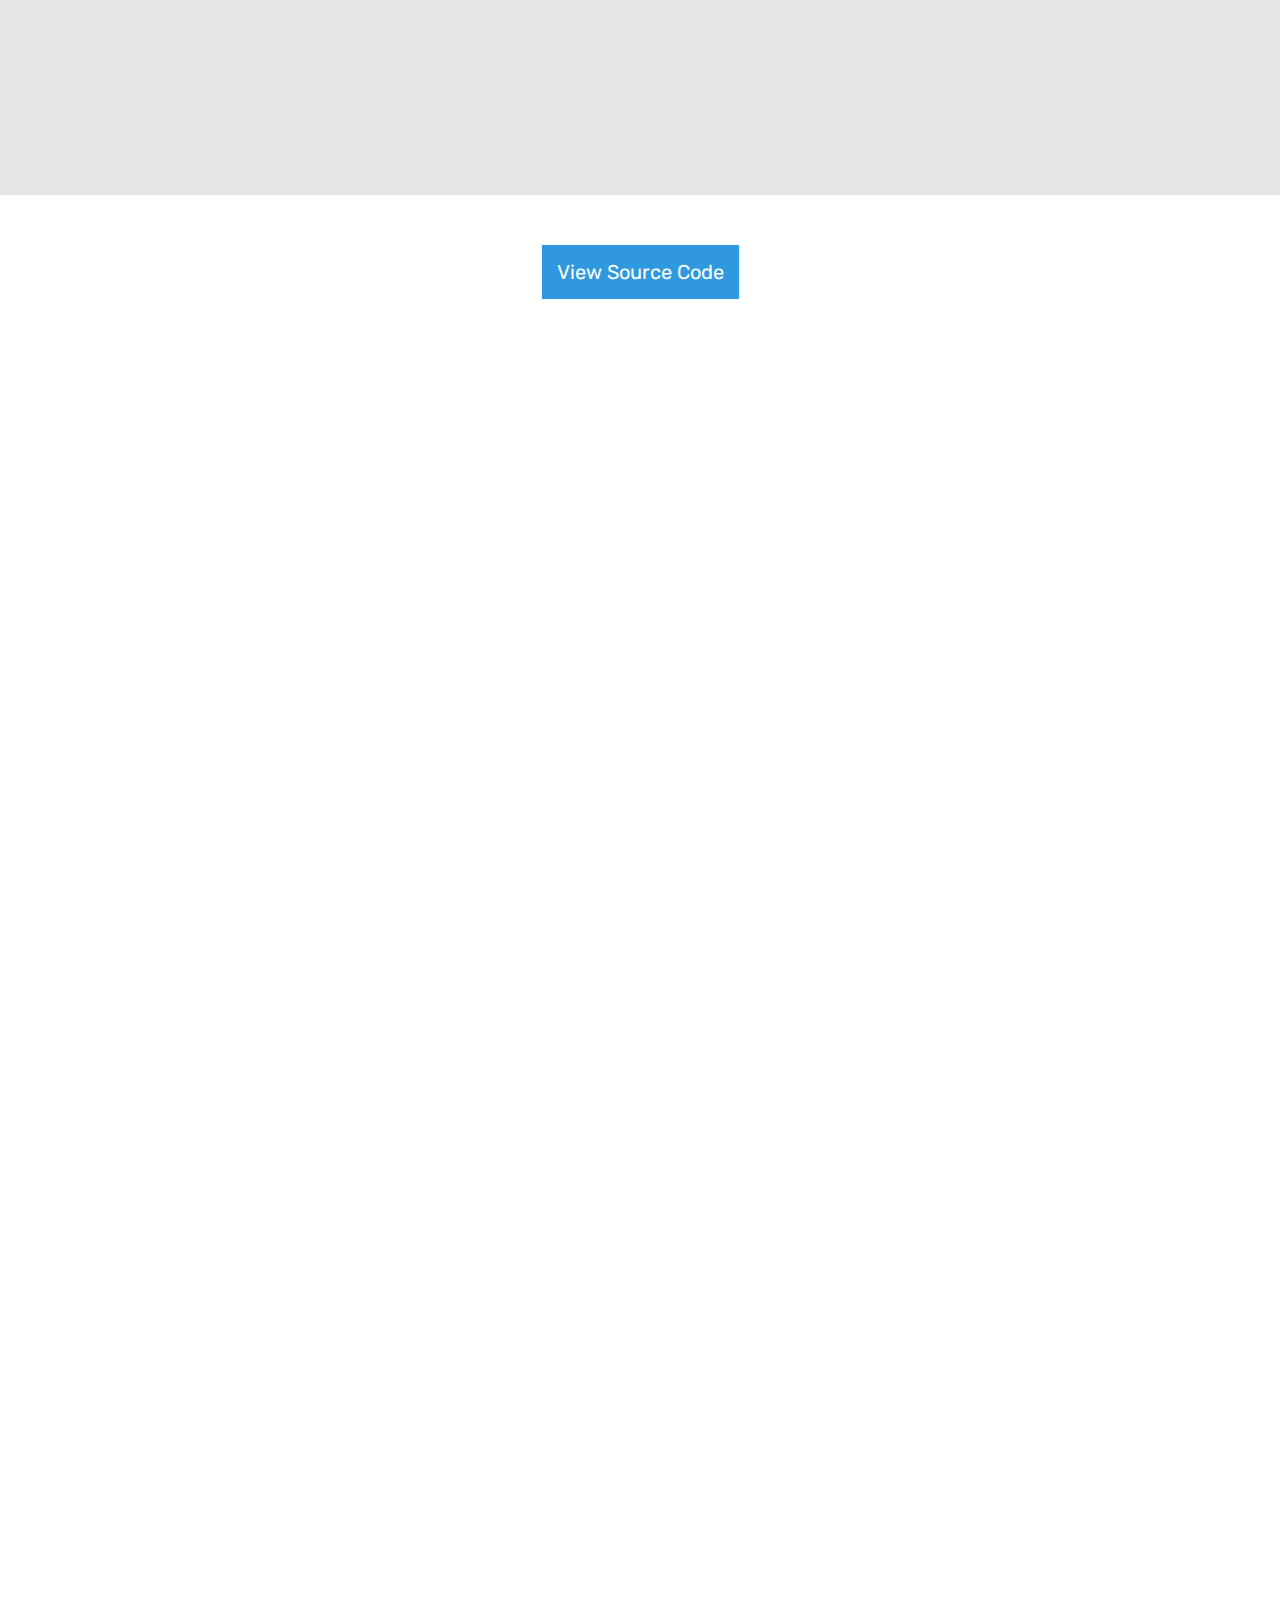
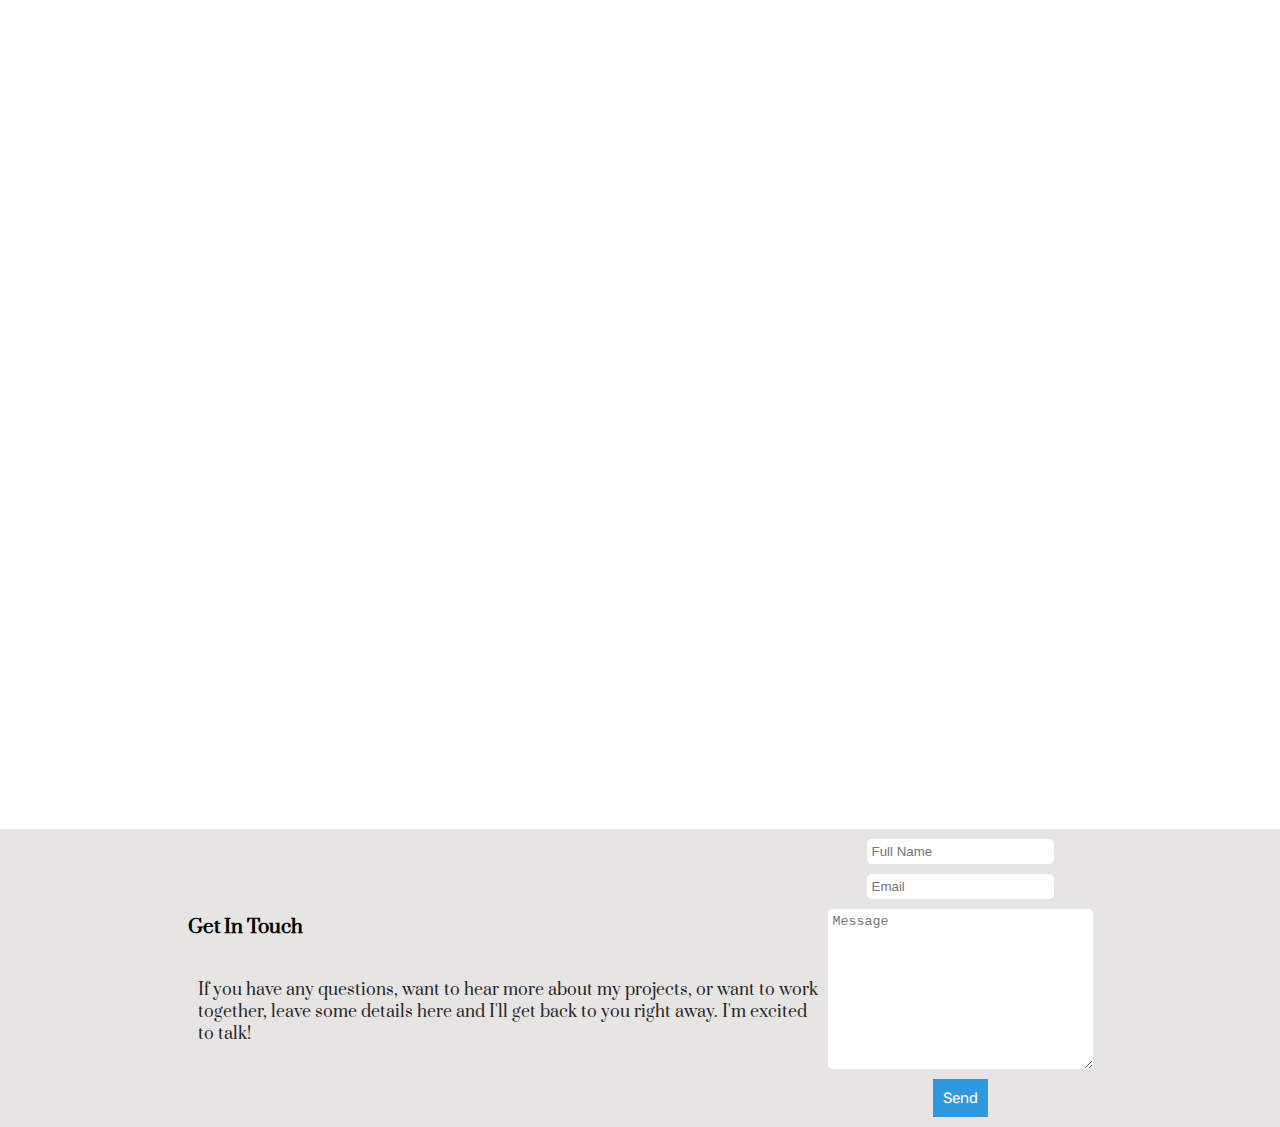
<file: wiki.html>
<!DOCTYPE html>
<html lang="en">
<head>
    <meta charset="UTF-8">
    <meta http-equiv="X-UA-Compatible" content="IE=edge">
    <meta name="viewport" content="width=device-width, initial-scale=1.0, maximum-scale=1.0, user-scalable=no,minimum-scale=1"/>
    <link rel="stylesheet" href="css/styles.css">
    <link rel="stylesheet" href="https://fonts.googleapis.com/css?family=Rubik">
    <link rel="stylesheet" href="https://fonts.googleapis.com/css?family=Prata">
    <script src="project.js"></script>
    <script src="navbar-shrink.js"></script>

    <title>Commerce</title>
</head>
<body>
    <!-- NAV BAR -->
    <div class="content-wrapper navbar">
        <a href="index.html#home"><div class="left-div brand-container"><h3 class="brand">Tommy Pham</h3></div></a>

        <div class="nav-options-container">
            <ul class="nav-options">
                <li class="nav-option"><a href="index.html#home">Home</a></li>
                <li class="nav-option"><a href="index.html#about-me">About Me</a></li>
                <li class="nav-option"><a href="index.html#tech-skills">Technical Skills</a></li>
                <li class="nav-option"><a href="index.html#projects">Projects</a></li>
                <li class="nav-option"><a href="index.html#contact">Contact Me</a></li>
            </ul>
        </div>

        <div class="right-div">
            <a href="https://github.com/2001tpham/2001tpham.github.io" target="_blank"><img src="github-logo.png"class="icon" alt="GitHub" width="60px"></a>
            <a href="#contact"><img src="email-logo.png" class="icon"alt="Email" width="60px"></a>
        </div>

    </div>

<!-- MAIN -->
    <div class="content-wrapper padding-nav center stack">
        <h1 class="main-text  big-text">Community Enclyclopedia</h1>
        <h3 class="subtext">Implemented functionality to an existing community enclyclopedia site including the ability for users to search for entries, create/edit entries, and converting Markdown code into HTML.</h3>
        <div class="center">
            <h4 class="tech-label scroll scroll-reveal">Django</h4>
        </div>
    </div>

    <div class="grey padding-bottom padding-top">
        <div class="project-image-banner background-wiki"></div>
    </div>

    <div class="content-wrapper center stack come-from-left left-side">
        <h2 class="main-text">Project Overview</h2>
        <ul>
            <li class="subtext">Utilized Django's template functionality to allow users to view existing entries</li>
            <li class="subtext">Developed a function that allows users to search for entries</li>
            <li class="subtext">Created a method for users to create new entries in which Markdown content gets converted to HTML when submitted</li>
            <li class="subtext">Designed for users the ability to edit existing entries</li>
        </ul>
    </div>

    <div class="grey padding-top padding-bottom">
        <div class="project-image-banner background-wiki-second scale scale-item"></div>
    </div>

    <div class="content-wrapper center padding-top">
        <a href="https://github.com/2001tpham/CS50W-Lectures/tree/main/Projects/wiki" target="_blank" class="main-button">View Source Code</a>
    </div>

    <div class="center mobile-stack wrap">
        <div class="big-card come-from-left left-side">
            <img src="wiki-page.jpg" alt="Commerce Create Listing" width="700px">
        </div>
        
        <div class="big-card come-from-right right-side">
            <img src="wiki-create.jpg" alt="Commerce Create Listing" width="700px">
        </div>
    </div>
    
    <div class="center">
        <div class="big-card come-from-left left-side">
            <img src="wiki-main.jpg" alt="Commerce Create Listing" width="700px">
        </div>
    </div>

    <div class="footer grey center" id="contact">
        <div class=" stack half-div">
            <h3 class="main-text">Get In Touch</h1>
            <p class="subtext">If you have any questions, want to hear more about my projects, or want to work together, leave some details here and I'll get back to you right away. I'm excited to talk!</p>
        </div>
        <form name="contact" action="commerce.html" netlify>
            <div class="center stack">
                <input type="text" name='name' placeholder="Full Name" class="margin-bottom input" required>
                <input type="email" name="email" placeholder="Email" class="margin-bottom input" required>
                <textarea name="message"cols="30" rows="10" placeholder="Message" class="margin-bottom input"></textarea>
                <button type="submit" class="small-button">Send</button>
            </div>
        </form>
    </div>


</body>
</html>
</file>
<file: css/styles.css>
a:visited {
  text-decoration: none;
  color: rgb(248, 248, 248);
}

a:hover {
  text-decoration: none;
  color: rgb(248, 248, 248);
}

a:active {
  text-decoration: none;
  color: rgb(248, 248, 248);
}

a:link {
  text-decoration: none;
}

html {
  scroll-behavior: smooth;
  margin: 0px;
  padding: 0px;
  border: 0;
}

body {
  margin: 0;
  padding: 0;
  border: 0;
}

.hover-button {
  transform: scale(0.9);
  background-color: rgb(26, 82, 119) !important;
}

.hover-card {
  transform: translate(-10px, -10px);
  box-shadow: 10px 10px 5px 5px grey !important;
  transition: 0.4s;
}

.hover-link a {
  color: rgb(26, 82, 119) !important;
  transition: 0.4s;
}

.hover-brand {
  transform: translate(-2px, -2px);
  text-shadow: 2px 2px grey !important;
  transition: 0.4s;
}

.hover-icon {
  transform: scale(0.9);
  transition: 0.4s;
}

.main-text {
  font-family: Prata;
}

.left-banner {
  display: flex;
  justify-content: start;
  height: 100%;
  padding-left: 300px;
  margin-top: 90px;
}

.padding-left {
  padding-left: 20px;
}

.half-div {
  width: 50%;
}

.next-to-eachother {
  display: flex;
}

.main-button {
  text-decoration: none;
  padding: 15px;
  font-size: 20px;
  font-family: Rubik;
  background-color: rgb(47, 153, 223);
  color: white;
  width: fit-content;
  transition: 0.5s;
}

.baseline {
  display: flex;
  flex-direction: column;
  align-items: baseline;
}

.grey {
  background-color: rgb(231, 228, 228);
}

.padding-bottom {
  padding-bottom: 80px;
}

.margin-bottom {
  margin-bottom: 10px;
}

.margin-right {
  margin-right: 10px;
}

.margin-top {
  margin-top: 10px;
}

.navbar {
  transition: 0.4s;
  height: 97px;
  display: flex;
  flex-direction: row;
  align-items: center;
  position: fixed;
  background-color: white;
  z-index: 1;
  width: 100%;
  top: 0;
  margin: 0;
  left: 0;
  padding-left: 30px;
}
.navbar ul {
  display: flex;
  flex-direction: row;
  list-style: none;
}

.nav-options {
  display: flex;
  justify-content: center;
}

.brand {
  font-size: 29px;
  color: rgb(47, 153, 223);
  font-family: Prata;
  font-weight: bolder;
}

.nav-option {
  padding-right: 20px;
  font-size: 20px;
  font-family: Rubik;
  font-weight: bold;
}
.nav-option a {
  color: rgb(47, 153, 223);
}

.right-div {
  display: flex;
  justify-content: end;
  margin-left: auto;
  margin-right: 20px;
}
.right-div img {
  padding-right: 20px;
}

.padding-nav {
  padding-top: 80px;
}

.main-index {
  background-image: url("../main-background-image.jpg");
  background-position: 45% 80%;
  background-size: 75%;
  width: 100%;
  height: 350px;
  color: white;
}
.main-index .main-button {
  margin: 10px;
}

.center {
  display: flex;
  justify-content: center;
  align-items: center;
}

.stack {
  display: flex;
  flex-direction: column;
}

.med-card {
  display: flex;
  flex-direction: column;
  align-items: center;
  height: 200px;
  width: 250px;
  margin-right: 30px;
  box-shadow: 2px 2px 10px 1px grey;
  transform: scale(0.2);
  transition: 1s;
}
.med-card h3 {
  color: rgb(47, 153, 223);
}

.med-card.active {
  transform: scale(1);
}

.big-card {
  box-shadow: 3px 3px 5px 3px grey;
  width: 700px;
  margin: 30px;
  height: 650px;
  display: flex;
  justify-content: center;
  flex-direction: column;
  align-items: center;
}

.project-big-card {
  box-shadow: 3px 3px 5px 3px grey;
  width: 700px;
  margin: 30px;
  height: 790px;
  display: flex;
  justify-content: center;
  flex-direction: column;
  align-items: center;
}

.left-side {
  transform: translateX(-220px);
  opacity: 0;
  transition: 0.3s;
}

.left-side.active {
  transform: translateX(0px);
  opacity: 1;
}

.right-side {
  transform: translateX(220px);
  opacity: 0;
  transition: 0.3s;
}

.right-side.active {
  transform: translateX(0px);
  opacity: 1;
}

.scale-item {
  transform: scale(0.1);
  transition: 0.5s;
}

.scale-item.active {
  transform: scale(1);
}

.scroll {
  transform: scale(0.1);
  transition: 0.5s;
}

.scroll.active {
  transform: scale(1);
}

.footer {
  bottom: 0;
  padding-bottom: 10px;
  padding-top: 10px;
}

.input {
  border-radius: 5px;
  border: 0;
  padding: 5px;
}

.small-button {
  text-decoration: none;
  padding: 10px;
  font-size: 15px;
  font-family: Rubik;
  background-color: rgb(47, 153, 223);
  color: white;
  width: fit-content;
  border: 0;
  transition: 0.4s;
  cursor: pointer;
}

.tech-label {
  background-color: rgb(231, 228, 228);
  border-radius: 4px;
  padding: 5px;
  margin: 5px;
  font-size: 17px;
  font-family: Prata;
}

.big-text {
  font-size: 100px;
  font-family: Rubik;
  margin-bottom: 0;
}

.subtext {
  color: rgb(39, 39, 39);
  font-family: Prata;
  padding-left: 10px;
  padding-right: 10px;
  padding-top: 5px;
}

.project-image-banner {
  margin: auto;
  height: 400px;
  box-shadow: 2px 2px 2px 2px grey;
  width: 80%;
}

.background-commerce {
  background-image: url("../commerce-bid.jpg");
  background-position: 100% 110%;
  background-size: 85%;
}

.background-commerce-second {
  background-image: url("../commerce-categories.jpg");
  background-position: 0 0;
  background-size: 100%;
}

.background-wiki {
  background-image: url("../wiki-edit.jpg");
  background-size: 100%;
}

.background-wiki-second {
  background-image: url("../wiki-search.jpg");
  background-position: 0 0;
  background-size: 100%;
}

.padding-top {
  padding-top: 50px;
}

.wrap {
  flex-wrap: wrap;
}

.no-margin {
  margin-top: 0;
  margin-bottom: 0;
}

.background-roommate {
  background-image: url("../roommate-dashboard.jpg");
  background-size: 100%;
  background-position: 0 70%;
}

.background-roommate-second {
  background-image: url("../add-expense.jpg");
  background-size: 100%;
  background-position: 0 60%;
}

@media only screen and (max-width: 500px) {
  .background-roommate {
    background-size: 200%;
    background-position: 70%;
  }
  .background-roommate-second {
    background-size: 200%;
    background-position: 10%;
  }
  .navbar {
    height: 300px;
    display: flex;
    flex-wrap: wrap;
    width: 95%;
    padding-left: 0;
    justify-content: center;
  }
  .navbar ul {
    display: flex;
    flex-wrap: wrap;
    margin: auto;
    padding-left: 0;
  }
  .navbar li {
    padding: 7px;
    font-size: 24px;
  }
  .navbar .right-div {
    margin: auto;
  }
  .navbar .right-div img {
    width: 40px;
  }
  .navbar .brand {
    margin-bottom: 0px;
  }
  .nav-option a {
    font-size: 20px;
  }
  .padding-nav {
    padding-top: 400px;
  }
  .main-index {
    background-image: none;
    color: black;
    width: 300px;
    padding-left: 0;
    margin: auto;
    height: fit-content;
  }
  .next-to-eachother {
    display: flex;
    flex-direction: column;
  }
  .mobile-stack {
    display: flex;
    flex-direction: column;
  }
  .half-div {
    width: 100%;
  }
  .med-card {
    margin: 10px;
  }
  .big-card {
    width: 80%;
    height: fit-content;
    padding-bottom: 15px;
  }
  .big-card img {
    width: 300px;
  }
  .big-card .next-to-eachother {
    display: flex;
    flex-direction: row;
  }
  .project-big-card {
    width: 80%;
    height: fit-content;
    padding-bottom: 15px;
  }
  .project-big-card img {
    width: 300px;
  }
  .project-big-card .next-to-eachother {
    display: flex;
    flex-direction: row;
  }
  .grey-mobile {
    background-color: rgb(231, 228, 228);
  }
  .white-mobile {
    background-color: white;
  }
  .subtext {
    font-size: 27px;
    padding-left: 10px;
    padding-right: 10px;
  }
  .big-text {
    font-size: 55px;
    text-align: center;
  }
  .tech-label {
    font-size: 24px;
  }
  .project-image-banner {
    height: 300px;
  }
  .background-wiki {
    height: 200px;
    background-size: 200%;
    background-position: 10% 0;
  }
  .background-wiki-second {
    height: 200px;
    background-size: 200%;
    background-position: 10% 0;
  }
  .background-commerce {
    height: 200px;
    background-size: 210%;
    background-position: 0% 100%;
  }
  .background-commerce-second {
    height: 200px;
    background-size: 200%;
    background-position: 0% 0;
  }
}
@media only screen and (max-width: 990px) {
  .navbar .right-div {
    display: flex;
    justify-content: center;
    margin: auto;
  }
  .padding-nav {
    padding-top: 180px;
  }
}
@media only screen and (max-width: 820px) {
  .navbar {
    height: 300px;
    display: flex;
    flex-wrap: wrap;
    width: 95%;
    padding-left: 0;
    justify-content: center;
  }
  .main-index {
    background-image: none;
    color: black;
    width: 300px;
    padding-left: 0;
    margin: auto;
    height: fit-content;
  }
  .padding-nav {
    padding-top: 300px;
  }
  .grey-mobile {
    background-color: rgb(231, 228, 228);
  }
  .white-mobile {
    background-color: white;
  }
}
@media only screen and (max-width: 1400px) {
  .med-card {
    margin-bottom: 20px;
  }
  .wrap {
    flex-wrap: wrap;
  }
  .navbar {
    display: flex;
    align-items: center;
    flex-wrap: wrap;
    width: 100%;
  }
  .navbar ul {
    display: flex;
    flex-wrap: wrap;
  }
}/*# sourceMappingURL=styles.css.map */
</file>
